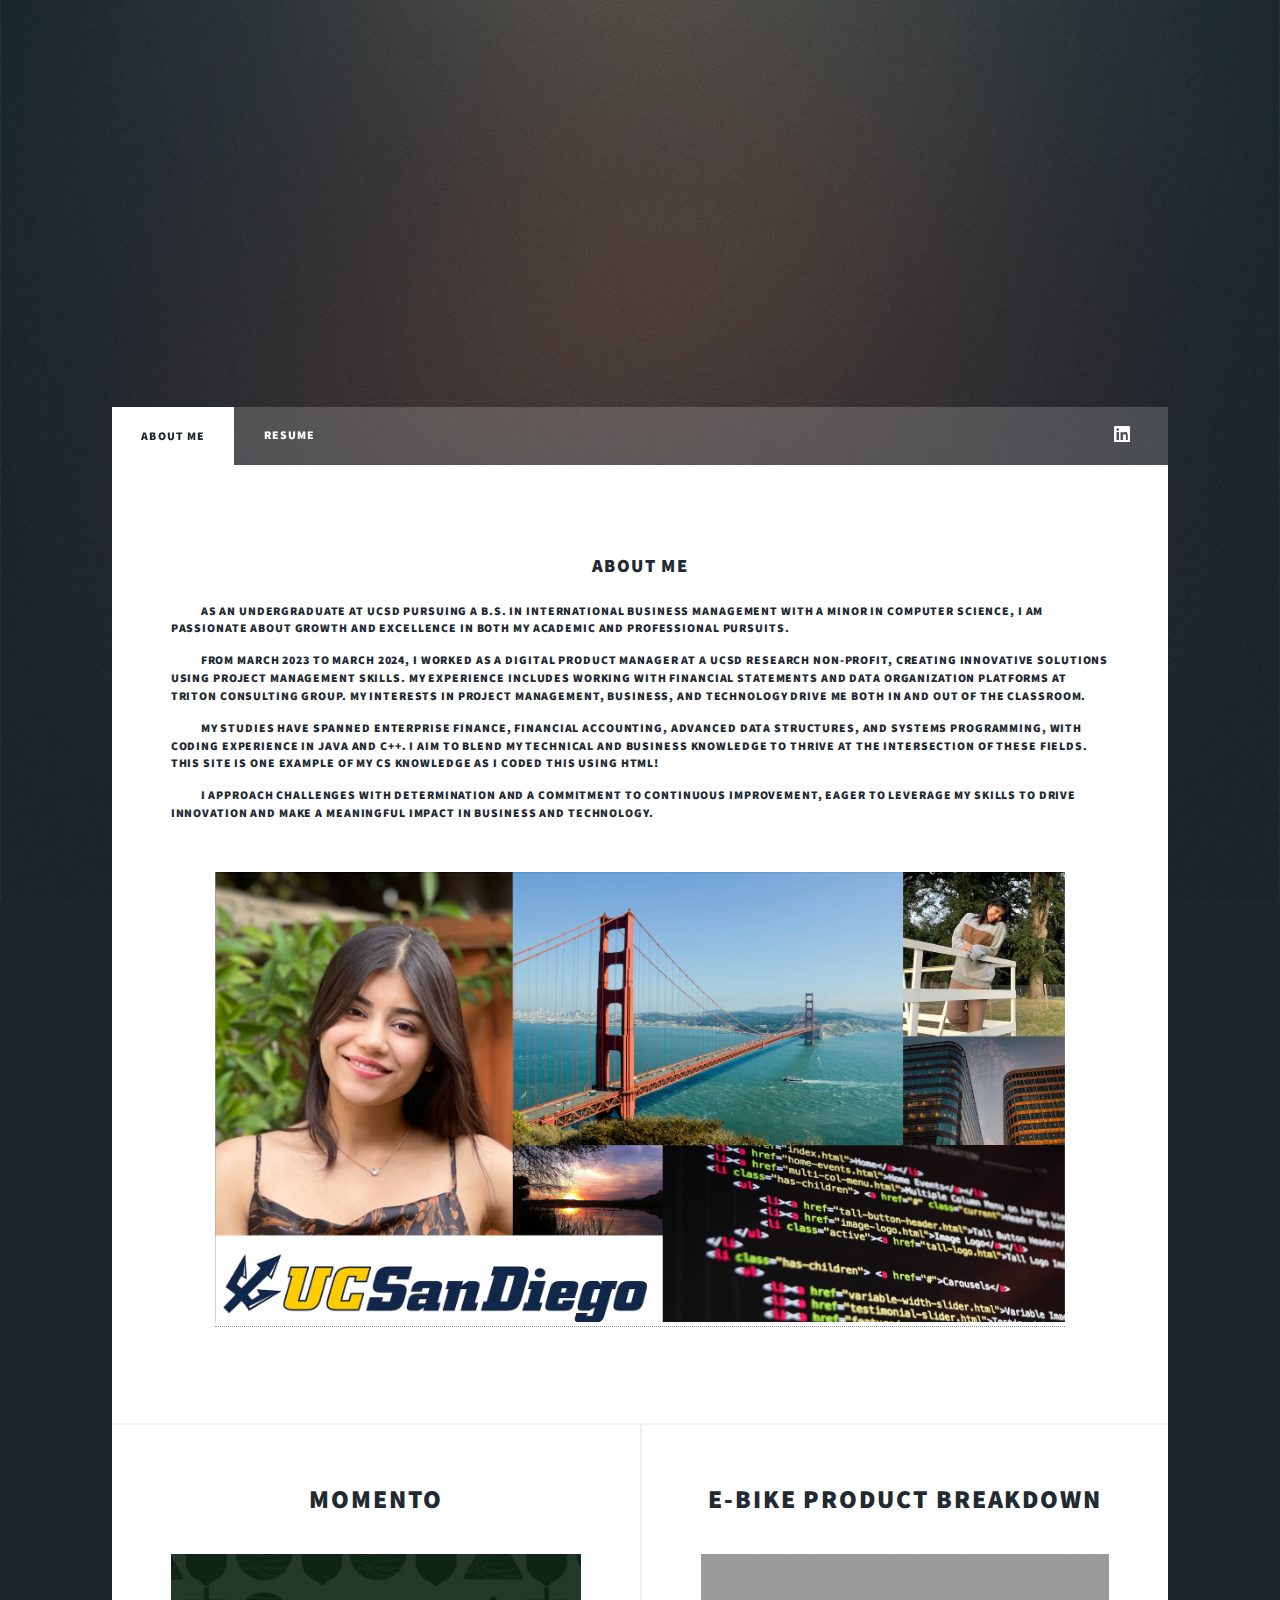
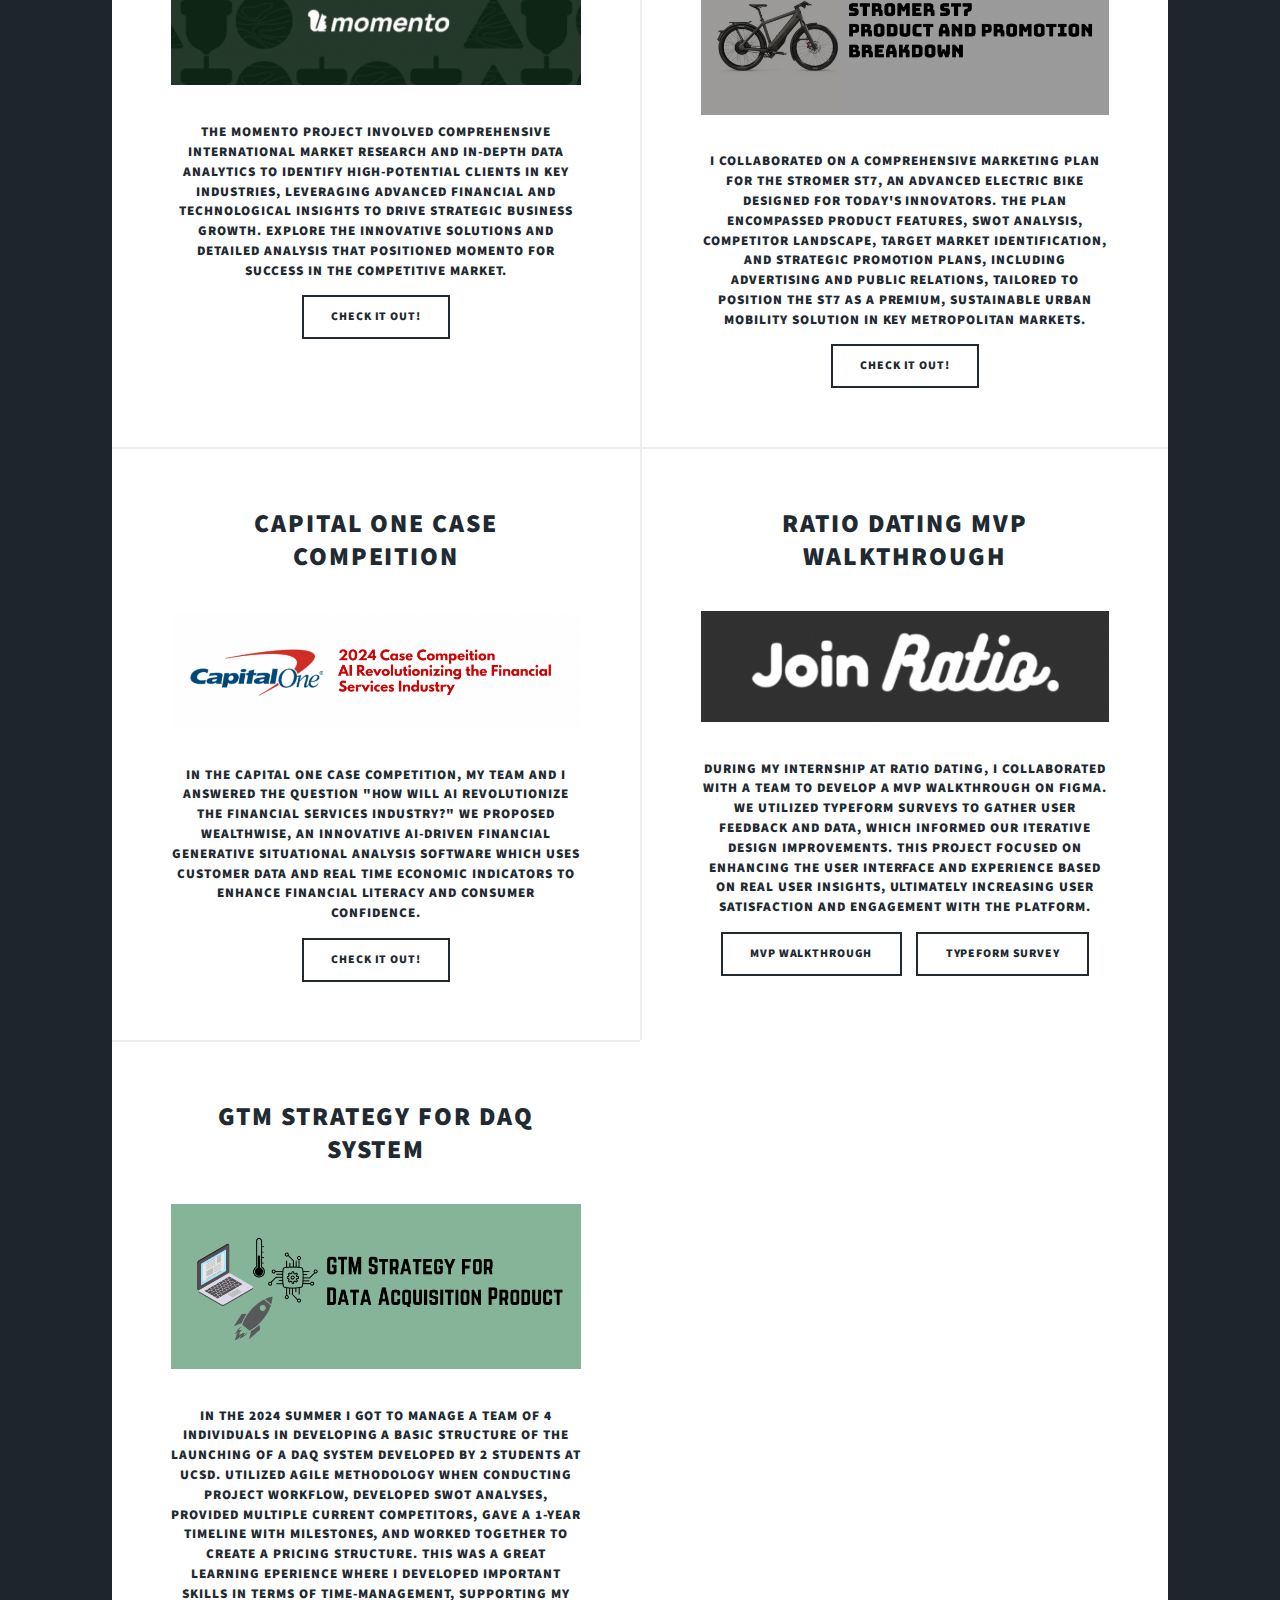
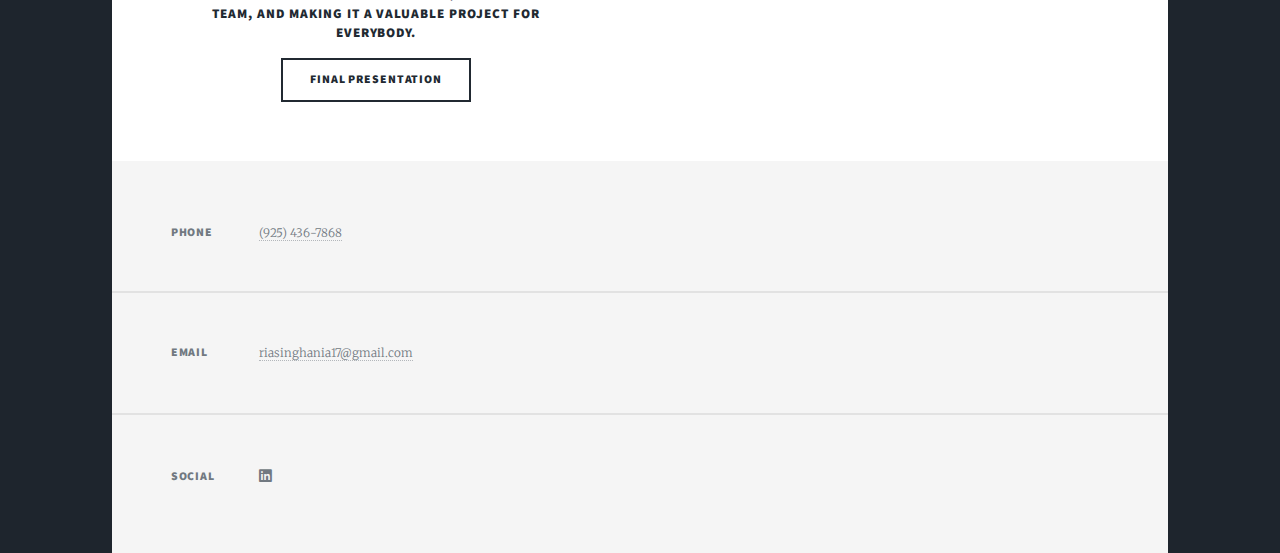
<file: index.html>
<!DOCTYPE HTML>
<html>
	<head>
		<title>Ria's Portfolio</title>
		<meta charset="utf-8" />
		<meta name="viewport" content="width=device-width, initial-scale=1, user-scalable=no" />
		<link rel="stylesheet" href="assets/css/main.css" />
		<noscript><link rel="stylesheet" href="assets/css/noscript.css" /></noscript>
	</head>
	<body class="is-preload">

		<!-- Wrapper -->
			<div id="wrapper" class="fade-in">

				<!-- Intro -->
					<div id="intro">
						<h1>Ria's Portfolio</h1>
						<p>A continuously updated collection of projects I have been working on. </p>
						<ul class="actions">
							<a href="#header" class="button icon solid solo fa-arrow-down scrolly">Continue</a>
						</ul>
					</div>

				<!-- Header -->
					<header id="header">
						<a href="index.html"</a>
					</header>

				<!-- Nav -->
					<nav id="nav">
						<ul class="links">
							<li class="active"><a href="index.html">About Me</a></li>
							<li><a href="resume.html">Resume</a></li>
						</ul>
						<ul class="icons">
							<li><a href="https://www.linkedin.com/in/ria-singhania-a8aa00225/" class="icon brands fa-linkedin"><span class="label">LinkedIn</span></a></li>
						</ul>
					</nav>

				<!-- Main -->
					<div id="main">

						<!-- Featured Post -->
							<article class="post featured">
								<header class="major">
									<h3><a href="#">About Me</a></h3>
									<h6 class="indent-paragraphs align-left" >
										As an undergraduate at UCSD pursuing a B.S. in International Business Management with a minor 
										in Computer Science, I am passionate about growth and excellence in both my academic and professional pursuits.<br /></h6>
										
									<h6 class="indent-paragraphs align-left" >	
										From March 2023 to March 2024, I worked as a Digital Product Manager at a UCSD research non-profit, 
										creating innovative solutions using project management skills. My experience includes working with financial statements 
										and data organization platforms at Triton Consulting Group. My interests in project management, business, and technology 
										drive me both in and out of the classroom.<br /></h6>
										
									<h6 class="indent-paragraphs align-left" >	
										My studies have spanned enterprise finance, financial accounting, advanced data structures, and systems programming, 
										with coding experience in Java and C++. I aim to blend my technical and business knowledge to thrive at the intersection 
										of these fields. This site is one example of my CS knowledge as I coded this using HTML!<br /></h6>
										
									<h6 class="indent-paragraphs align-left" >	
										I approach challenges with determination and a commitment to continuous improvement, eager to leverage my skills to 
										drive innovation and make a meaningful impact in business and technology. <br /></h6>
								</header>
								<a href="#"><br /><img src="images/pic01.png" width="850" height="450"/></a>
								<ul class="actions special"></ul>
							</article>

					<!-- Posts -->
				<section class="posts">
					<article>
						<header>
							<h2><a href="#">Momento</a></h2>
						</header>
						<a href="#" class="image fit"><img src="images/pic02.png" alt="" /></a>
						<h5>The Momento project involved comprehensive international market research and in-depth data analytics to identify high-potential clients in
							key industries, leveraging advanced financial and technological insights to drive strategic business growth. 
							Explore the innovative solutions and detailed analysis that positioned Momento for success in the competitive market.<br /></h5>
						<ul class="actions special">
							<li><a href="https://drive.google.com/file/d/1dcxSsFYAOVlkQsdHMra8zmrfV3mkaBQH/view?usp=sharing" class="button">Check it out!</a></li>
						</ul>
					</article>

					<article>
						<header>
							<h2><a href="#">E-Bike Product Breakdown</a></h2>
						</header>
						<a href="#" class="image fit"><img src="images/pic03.png" alt="" /></a>
						<h5>I collaborated on a comprehensive marketing plan for the Stromer ST7, an advanced electric bike designed for today's innovators.
							The plan encompassed product features, SWOT analysis, competitor landscape, target market identification, and strategic promotion plans, including 
							advertising and public relations, tailored to position the ST7 as a premium, sustainable urban mobility solution in key metropolitan markets.
							<br /></h5>
						<ul class="actions special">
							<li><a href="https://drive.google.com/file/d/1X2hY4qjegFAAKKyv_b5InknQ5pJXERXJ/view?usp=drive_link" class="button">Check it out!</a></li>
						</ul>
					</article>

					<article>
						<header>
							<h2><a href="#">Capital One Case Compeition</a></h2>
						</header>
						<a href="#" class="image fit"><img src="images/pic04.png" alt="" /></a>
						<h5>In the Capital One Case Competition, my team and I answered the question "How will AI Revolutionize the Financial Services Industry?"
							We proposed WealthWise, an innovative AI-driven financial generative situational analysis software which uses customer data and real time economic indicators
							to enhance financial literacy and consumer confidence. 
							<br /></h5>
						<ul class="actions special">
							<li><a href="https://drive.google.com/file/d/1Zna-V7a_O3Jxj0lqoeMD0tOh-vO4Nj1i/view?usp=sharing" class="button">Check it out!</a></li>
						</ul>
					</article>

					<article>
						<header>
							<h2><a href="#">Ratio Dating MVP Walkthrough</a></h2>
						</header>
						<a href="#" class="image fit"><img src="images/pic05.png" alt="" /></a>
						<h5> During my internship at Ratio Dating, I collaborated with a team to develop a MVP walkthrough on Figma. 
							We utilized Typeform surveys to gather user feedback and data, which informed our iterative design improvements. 
							This project focused on enhancing the user interface and experience based on real user insights, ultimately increasing user 
							satisfaction and engagement with the platform. 
							<br /></h5>
						<ul class="actions special">
							<li><a href="https://www.figma.com/proto/advTxsrt8YgFEDEvXjMtqn/Ration-Dating-UI?type=design&scaling=scale-down&page-id=0%3A1&node-id=153-938&starting-point-node-id=153%3A938&show-proto-sidebar=1" class="button">MVP Walkthrough</a></li>
							<li><a href="https://drive.google.com/file/d/1rzCFxMfwkkX8C5pc0bZs_ujsLTlfDCVi/view?usp=sharing" class="button">Typeform Survey</a></li>
						</ul>
					</article>

					<article>
						<header>
							<h2><a href="#">GTM Strategy for DAQ System</a></h2>
						</header>
						<a href="#" class="image fit"><img src="images/pic06.png" alt="" /></a>
						<h5> In the 2024 Summer I got to manage a team of 4 individuals in developing a basic structure of the launching of a DAQ System developed by 2 students at UCSD. 
								Utilized Agile Methodology when conducting project workflow, developed SWOT analyses, provided multiple current competitors, gave a 1-year timeline with milestones,
								and worked together to create a pricing structure. This was a great learning eperience where I developed important skills in terms of time-management, supporting my team, and 
								making it a valuable project for everybody.
							<br /></h5>
						<ul class="actions special">
							<li><a href="https://drive.google.com/file/d/1TCkUhkarVSe_-NCVoYiuohq0owpJvhOG/view?usp=drive_link" class="button">Final Presentation</a></li>
						</ul>
					</article>

				</section>	

						<!-- Footer -->

					</div>

				<!-- Footer -->
					<div id="footer">
						<section class="split contact">
							<section>
								<h3>Phone</h3>
								<p><a href="#">(925) 436-7868<br /></a></p>
							</section>
							<section>
								<h3>Email</h3>
								<p><a href="#">riasinghania17@gmail.com <br /></a></p>
							</section>
							<section>
								<h3>Social</h3>
								<ul class="icons alt">
								<a href="https://www.linkedin.com/in/ria-singhania-a8aa00225/" class="icon brands fa-linkedin"><span class="label">LinkedIn</span></a>
								</ul>
							</section>
						</section>
					</div>
			</div>

		<!-- Scripts -->
			<script src="assets/js/jquery.min.js"></script>
			<script src="assets/js/jquery.scrollex.min.js"></script>
			<script src="assets/js/jquery.scrolly.min.js"></script>
			<script src="assets/js/browser.min.js"></script>
			<script src="assets/js/breakpoints.min.js"></script>
			<script src="assets/js/util.js"></script>
			<script src="assets/js/main.js"></script>

	</body>
</html>
</file>
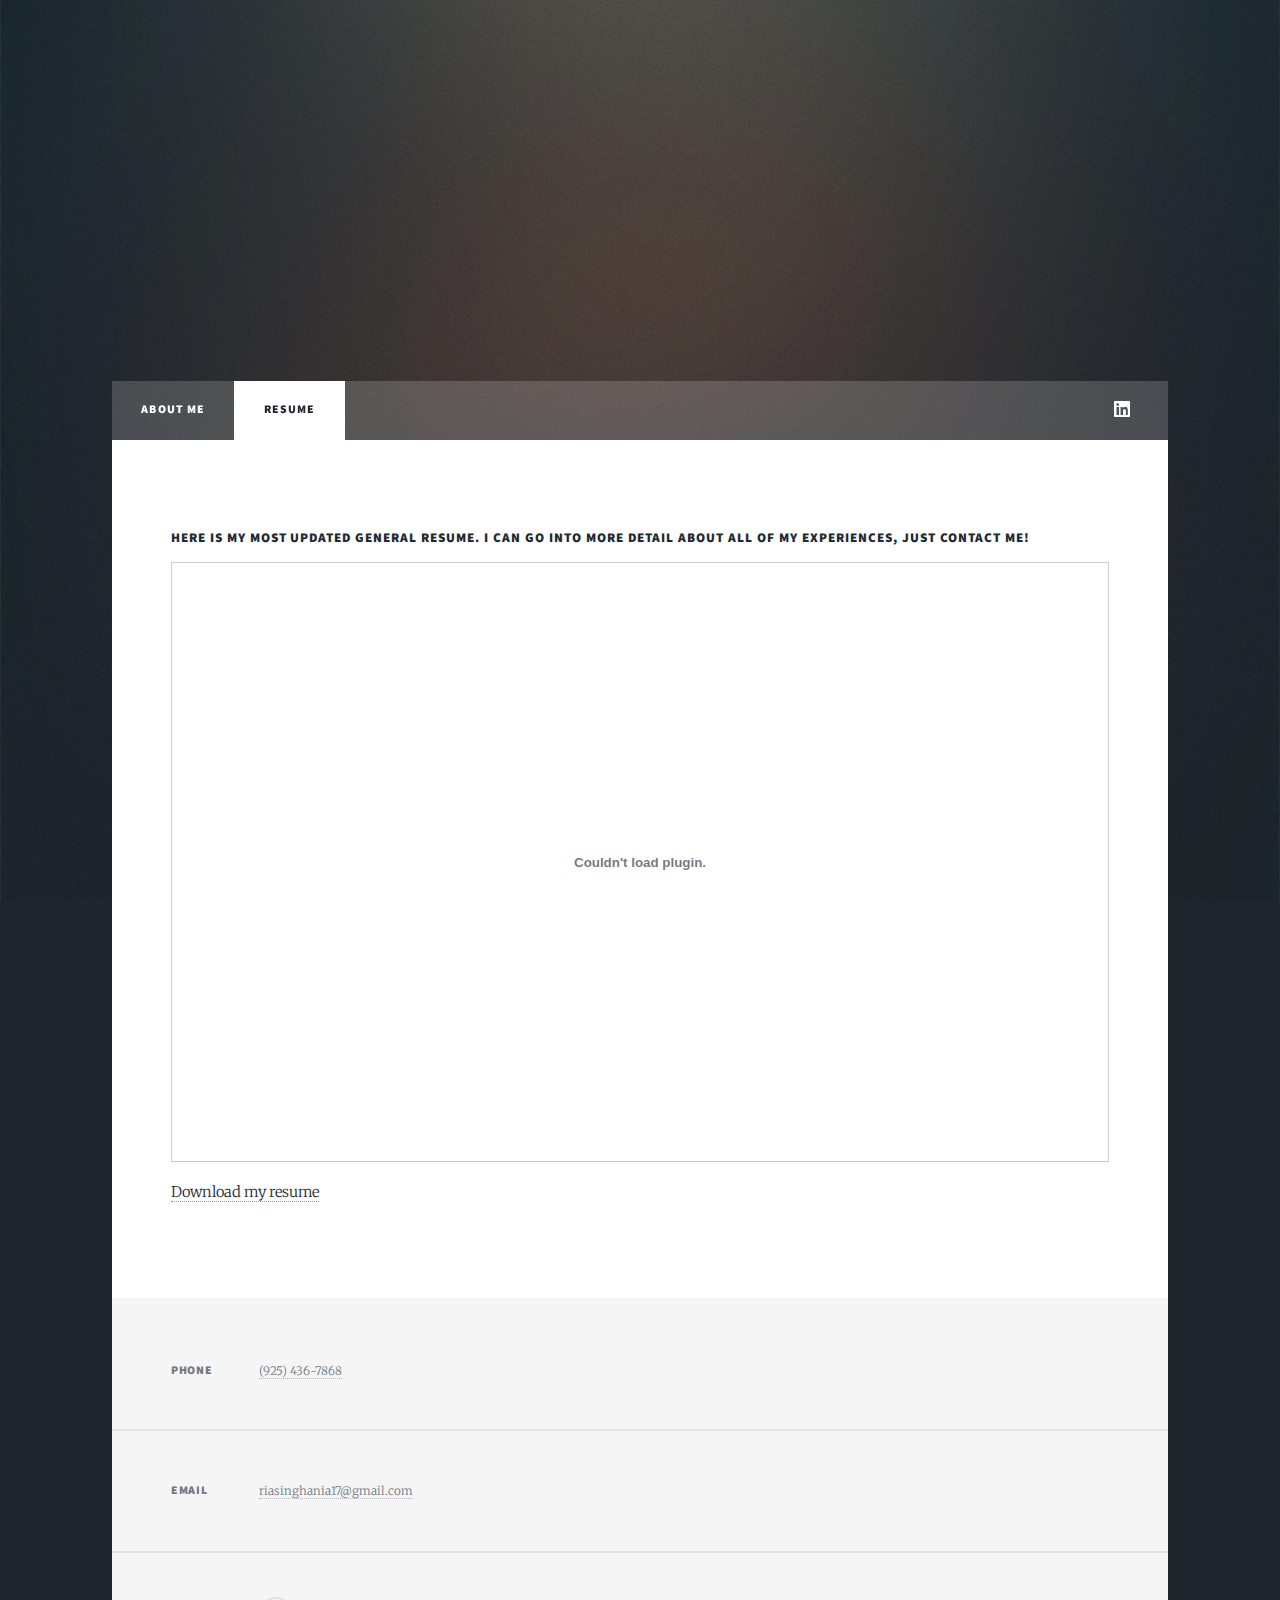
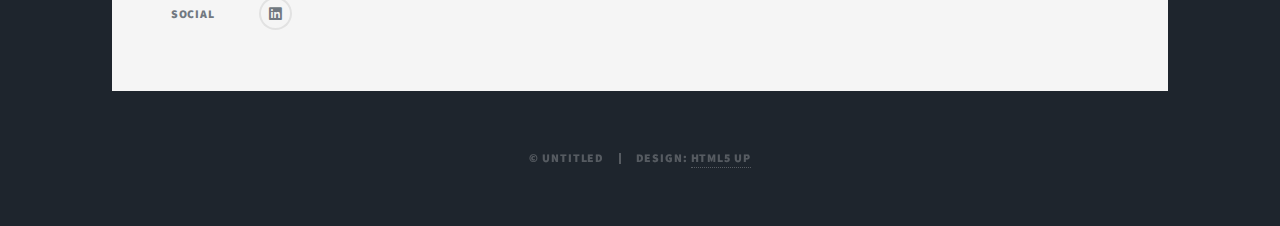
<file: resume.html>
<!DOCTYPE HTML>
<!--
	Massively by HTML5 UP
	html5up.net | @ajlkn
	Free for personal and commercial use under the CCA 3.0 license (html5up.net/license)
-->
<html>
	<head>
		<title>Resume</title>
		<meta charset="utf-8" />
		<meta name="viewport" content="width=device-width, initial-scale=1, user-scalable=no" />
		<link rel="stylesheet" href="assets/css/main.css" />
		<noscript><link rel="stylesheet" href="assets/css/noscript.css" /></noscript>
	</head>
	<body class="is-preload">

		<!-- Wrapper -->
			<div id="wrapper">

				<!-- Header -->
					<header id="header">
					</header>

				<!-- Nav -->
					<nav id="nav">
						<ul class="links">
							<li><a href="index.html">About Me</a></li>
							<li class="active"><a href="resume.html">Resume</a></li>
						</ul>
						<ul class="icons">
							<li><a href="https://www.linkedin.com/in/ria-singhania-a8aa00225/" class="icon brands fa-linkedin"><span class="label">LinkedIn</span></a></li>
						</ul>
					</nav>

				<!-- Main -->
				<head>
					<meta charset="UTF-8">
					<meta name="viewport" content="width=device-width, initial-scale=1.0">
					<title>View and Download Resume</title>
					<style>
						.pdf-viewer {
							width: 100%;
							height: 600px; /* Adjust the height as needed */
							border: 1px solid #ccc;
						}
					</style>
				</head>
				<body>
					<div id="main">
						<!-- Post -->
						<section class="post">
							<header class="major">
								<h5>Here is my most updated General Resume. I can go into more detail about all of my experiences, just contact me!</h5>
							</header>
							<div class="pdf-container">
								<!-- Using <embed> -->
								<embed src="images/Resume.pdf" type="application/pdf" class="pdf-viewer" />
				
								<!-- Download link -->
								<p><a href="images/Resume.pdf" download>Download my resume</a></p>
							</div>
						</section>
					</div>
				</body>
				<!-- Footer -->
				<div id="footer">
					<section class="split contact">
						<section>
							<h3>Phone</h3>
							<p><a href="#">(925) 436-7868<br /></a></p>
						</section>
						<section>
							<h3>Email</h3>
							<p><a href="#">riasinghania17@gmail.com <br /></a></p>
						</section>
						<section>
							<h3>Social</h3>
							<ul class="icons alt">
								<li><a href="https://www.linkedin.com/in/ria-singhania-a8aa00225/" class="icon brands fa-linkedin"><span class="label">LinkedIn</span></a></li>
							</ul>
						</section>
					</section>
				</div>

				<!-- Copyright -->
					<div id="copyright">
						<ul><li>&copy; Untitled</li><li>Design: <a href="https://html5up.net">HTML5 UP</a></li></ul>
					</div>

			</div>

		<!-- Scripts -->
			<script src="assets/js/jquery.min.js"></script>
			<script src="assets/js/jquery.scrollex.min.js"></script>
			<script src="assets/js/jquery.scrolly.min.js"></script>
			<script src="assets/js/browser.min.js"></script>
			<script src="assets/js/breakpoints.min.js"></script>
			<script src="assets/js/util.js"></script>
			<script src="assets/js/main.js"></script>

	</body>
</html>
</file>
<file: assets/css/main.css>
@import url(fontawesome-all.min.css);
@import url("https://fonts.googleapis.com/css?family=Merriweather:300,700,300italic,700italic|Source+Sans+Pro:900");

/*
	Massively by HTML5 UP
	html5up.net | @ajlkn
	Free for personal and commercial use under the CCA 3.0 license (html5up.net/license)
*/

html, body, div, span, applet, object,
iframe, h1, h2, h3, h4, h5, h6, p, blockquote,
pre, a, abbr, acronym, address, big, cite,
code, del, dfn, em, img, ins, kbd, q, s, samp,
small, strike, strong, sub, sup, tt, var, b,
u, i, center, dl, dt, dd, ol, ul, li, fieldset,
form, label, legend, table, caption, tbody,
tfoot, thead, tr, th, td, article, aside,
canvas, details, embed, figure, figcaption,
footer, header, hgroup, menu, nav, output, ruby,
section, summary, time, mark, audio, video {
	margin: 0;
	padding: 0;
	border: 0;
	font-size: 100%;
	font: inherit;
	vertical-align: baseline;}

article, aside, details, figcaption, figure,
footer, header, hgroup, menu, nav, section {
	display: block;}

body {
	line-height: 1;
}

ol, ul {
	list-style: none;
}

blockquote, q {
	quotes: none;
}

	blockquote:before, blockquote:after, q:before, q:after {
		content: '';
		content: none;
	}

table {
	border-collapse: collapse;
	border-spacing: 0;
}

body {
	-webkit-text-size-adjust: none;
}

mark {
	background-color: transparent;
	color: inherit;
}

input::-moz-focus-inner {
	border: 0;
	padding: 0;
}

input, select, textarea {
	-moz-appearance: none;
	-webkit-appearance: none;
	-ms-appearance: none;
	appearance: none;
}

/* Basic */

	@-ms-viewport {
		width: device-width;
	}

	body {
		-ms-overflow-style: scrollbar;
	}

	@media screen and (max-width: 480px) {

		html, body {
			min-width: 320px;
		}

	}

	html {
		box-sizing: border-box;
	}

	*, *:before, *:after {
		box-sizing: inherit;
	}

	body {
		background-color: #1e252d;
	}

		body.is-preload *, body.is-preload *:before, body.is-preload *:after {
			-moz-animation: none !important;
			-webkit-animation: none !important;
			-ms-animation: none !important;
			animation: none !important;
			-moz-transition: none !important;
			-webkit-transition: none !important;
			-ms-transition: none !important;
			transition: none !important;
		}

/* Type */

	html {
		font-size: 16pt;
	}

		@media screen and (max-width: 1680px) {

			html {
				font-size: 12pt;
			}

		}

		@media screen and (max-width: 1280px) {

			html {
				font-size: 11pt;
			}

		}

		@media screen and (max-width: 360px) {

			html {
				font-size: 10pt;
			}

		}

	body {
		color: #212931;
	}

	body, input, select, textarea {
		font-family: "Merriweather", Georgia, serif;
		font-weight: 300;
		font-size: 1rem;
		line-height: 2.375;
	}

	a {
		-moz-transition: color 0.2s ease-in-out, background-color 0.2s ease-in-out, border-color 0.2s ease-in-out, box-shadow 0.2s ease-in-out;
		-webkit-transition: color 0.2s ease-in-out, background-color 0.2s ease-in-out, border-color 0.2s ease-in-out, box-shadow 0.2s ease-in-out;
		-ms-transition: color 0.2s ease-in-out, background-color 0.2s ease-in-out, border-color 0.2s ease-in-out, box-shadow 0.2s ease-in-out;
		transition: color 0.2s ease-in-out, background-color 0.2s ease-in-out, border-color 0.2s ease-in-out, box-shadow 0.2s ease-in-out;
		border-bottom: dotted 1px;
		text-decoration: none;
	}

		a:hover {
			border-bottom-color: transparent;
		}

	strong, b {
		font-weight: 600;
	}

	em, i {
		font-style: italic;
	}

	p {
		text-align: justify;
		margin: 0 0 2rem 0;
	}

	h1, h2, h3, h4, h5, h6 {
		font-family: "Source Sans Pro", Helvetica, sans-serif;
		font-weight: 900;
		line-height: 1.5;
		letter-spacing: 0.075em;
		text-transform: uppercase;
		margin: 0 0 1rem 0;
	}

		h1 a, h2 a, h3 a, h4 a, h5 a, h6 a {
			border-bottom: 0;
			color: inherit;
			text-decoration: none;
		}

	h1 {
		font-size: 4rem;
		line-height: 1.1;
		margin: 0 0 2rem 0;
	}

	h2 {
		font-size: 1.75rem;
		line-height: 1.3;
		margin: 0 0 1.5rem 0;
	}

	h3 {
		font-size: 1.25rem;
		margin: 0 0 1.5rem 0;
	}

	h4 {
		font-size: 1rem;
	}

	h5 {
		font-size: 0.9rem;
	}

	h6 {
		font-size: 0.8rem;
	}

	sub {
		font-size: 0.8rem;
		position: relative;
		top: 0.5rem;
	}

	sup {
		font-size: 0.8rem;
		position: relative;
		top: -0.5rem;
	}

	blockquote {
		border-left: solid 4px;
		font-style: italic;
		margin: 0 0 2rem 0;
		padding: 0.5rem 0 0.5rem 2rem;
	}

	code {
		border: solid 2px;
		font-family: "Courier New", monospace;
		font-size: 0.9rem;
		margin: 0 0.25rem;
		padding: 0.25rem 0.65rem;
	}

	pre {
		-webkit-overflow-scrolling: touch;
		font-family: "Courier New", monospace;
		font-size: 0.9rem;
		margin: 0 0 2rem 0;
	}

		pre code {
			display: block;
			line-height: 1.75;
			padding: 1rem 1.5rem;
			overflow-x: auto;
		}

	hr {
		border: 0;
		border-bottom: solid 2px;
		margin: 3rem 0;
	}

		hr.major {
			margin: 5rem 0;
		}

	.indent-paragraphs {
		text-indent: 30px; /* Adjust the value to set the desired indentation */
	}

	.align-left {
		text-align: left;
	}

	.align-center {
		text-align: center;
	}

	.align-right {
		text-align: right;
	}

	input, select, textarea {
		color: #212931;
	}

	a {
		color: #212931;
		border-bottom-color: rgba(33, 41, 49, 0.5);
	}

		a:hover {
			border-bottom-color: transparent;
			color: #18bfef !important;
		}

	strong, b {
		color: #212931;
	}

	h1, h2, h3, h4, h5, h6 {
		color: #212931;
	}

	blockquote {
		border-left-color: #eeeeee;
	}

	code {
		background: rgba(220, 220, 220, 0.25);
		border-color: #eeeeee;
	}

	hr {
		border-bottom-color: #eeeeee;
	}

/* Row */

	.row {
		display: flex;
		flex-wrap: wrap;
		box-sizing: border-box;
		align-items: stretch;
	}

		.row > * {
			box-sizing: border-box;
		}

		.row.gtr-uniform > * > :last-child {
			margin-bottom: 0;
		}

		.row.aln-left {
			justify-content: flex-start;
		}

		.row.aln-center {
			justify-content: center;
		}

		.row.aln-right {
			justify-content: flex-end;
		}

		.row.aln-top {
			align-items: flex-start;
		}

		.row.aln-middle {
			align-items: center;
		}

		.row.aln-bottom {
			align-items: flex-end;
		}

		.row > .imp {
			order: -1;
		}

		.row > .col-1 {
			width: 8.33333%;
		}

		.row > .off-1 {
			margin-left: 8.33333%;
		}

		.row > .col-2 {
			width: 16.66667%;
		}

		.row > .off-2 {
			margin-left: 16.66667%;
		}

		.row > .col-3 {
			width: 25%;
		}

		.row > .off-3 {
			margin-left: 25%;
		}

		.row > .col-4 {
			width: 33.33333%;
		}

		.row > .off-4 {
			margin-left: 33.33333%;
		}

		.row > .col-5 {
			width: 41.66667%;
		}

		.row > .off-5 {
			margin-left: 41.66667%;
		}

		.row > .col-6 {
			width: 50%;
		}

		.row > .off-6 {
			margin-left: 50%;
		}

		.row > .col-7 {
			width: 58.33333%;
		}

		.row > .off-7 {
			margin-left: 58.33333%;
		}

		.row > .col-8 {
			width: 66.66667%;
		}

		.row > .off-8 {
			margin-left: 66.66667%;
		}

		.row > .col-9 {
			width: 75%;
		}

		.row > .off-9 {
			margin-left: 75%;
		}

		.row > .col-10 {
			width: 83.33333%;
		}

		.row > .off-10 {
			margin-left: 83.33333%;
		}

		.row > .col-11 {
			width: 91.66667%;
		}

		.row > .off-11 {
			margin-left: 91.66667%;
		}

		.row > .col-12 {
			width: 100%;
		}

		.row > .off-12 {
			margin-left: 100%;
		}

		.row.gtr-0 {
			margin-top: 0;
			margin-left: 0rem;
		}

			.row.gtr-0 > * {
				padding: 0 0 0 0rem;
			}

			.row.gtr-0.gtr-uniform {
				margin-top: 0rem;
			}

				.row.gtr-0.gtr-uniform > * {
					padding-top: 0rem;
				}

		.row.gtr-25 {
			margin-top: 0;
			margin-left: -0.375rem;
		}

			.row.gtr-25 > * {
				padding: 0 0 0 0.375rem;
			}

			.row.gtr-25.gtr-uniform {
				margin-top: -0.375rem;
			}

				.row.gtr-25.gtr-uniform > * {
					padding-top: 0.375rem;
				}

		.row.gtr-50 {
			margin-top: 0;
			margin-left: -0.75rem;
		}

			.row.gtr-50 > * {
				padding: 0 0 0 0.75rem;
			}

			.row.gtr-50.gtr-uniform {
				margin-top: -0.75rem;
			}

				.row.gtr-50.gtr-uniform > * {
					padding-top: 0.75rem;
				}

		.row {
			margin-top: 0;
			margin-left: -1.5rem;
		}

			.row > * {
				padding: 0 0 0 1.5rem;
			}

			.row.gtr-uniform {
				margin-top: -1.5rem;
			}

				.row.gtr-uniform > * {
					padding-top: 1.5rem;
				}

		.row.gtr-150 {
			margin-top: 0;
			margin-left: -2.25rem;
		}

			.row.gtr-150 > * {
				padding: 0 0 0 2.25rem;
			}

			.row.gtr-150.gtr-uniform {
				margin-top: -2.25rem;
			}

				.row.gtr-150.gtr-uniform > * {
					padding-top: 2.25rem;
				}

		.row.gtr-200 {
			margin-top: 0;
			margin-left: -3rem;
		}

			.row.gtr-200 > * {
				padding: 0 0 0 3rem;
			}

			.row.gtr-200.gtr-uniform {
				margin-top: -3rem;
			}

				.row.gtr-200.gtr-uniform > * {
					padding-top: 3rem;
				}

		@media screen and (max-width: 1680px) {

			.row {
				display: flex;
				flex-wrap: wrap;
				box-sizing: border-box;
				align-items: stretch;
			}

				.row > * {
					box-sizing: border-box;
				}

				.row.gtr-uniform > * > :last-child {
					margin-bottom: 0;
				}

				.row.aln-left {
					justify-content: flex-start;
				}

				.row.aln-center {
					justify-content: center;
				}

				.row.aln-right {
					justify-content: flex-end;
				}

				.row.aln-top {
					align-items: flex-start;
				}

				.row.aln-middle {
					align-items: center;
				}

				.row.aln-bottom {
					align-items: flex-end;
				}

				.row > .imp-xlarge {
					order: -1;
				}

				.row > .col-1-xlarge {
					width: 8.33333%;
				}

				.row > .off-1-xlarge {
					margin-left: 8.33333%;
				}

				.row > .col-2-xlarge {
					width: 16.66667%;
				}

				.row > .off-2-xlarge {
					margin-left: 16.66667%;
				}

				.row > .col-3-xlarge {
					width: 25%;
				}

				.row > .off-3-xlarge {
					margin-left: 25%;
				}

				.row > .col-4-xlarge {
					width: 33.33333%;
				}

				.row > .off-4-xlarge {
					margin-left: 33.33333%;
				}

				.row > .col-5-xlarge {
					width: 41.66667%;
				}

				.row > .off-5-xlarge {
					margin-left: 41.66667%;
				}

				.row > .col-6-xlarge {
					width: 50%;
				}

				.row > .off-6-xlarge {
					margin-left: 50%;
				}

				.row > .col-7-xlarge {
					width: 58.33333%;
				}

				.row > .off-7-xlarge {
					margin-left: 58.33333%;
				}

				.row > .col-8-xlarge {
					width: 66.66667%;
				}

				.row > .off-8-xlarge {
					margin-left: 66.66667%;
				}

				.row > .col-9-xlarge {
					width: 75%;
				}

				.row > .off-9-xlarge {
					margin-left: 75%;
				}

				.row > .col-10-xlarge {
					width: 83.33333%;
				}

				.row > .off-10-xlarge {
					margin-left: 83.33333%;
				}

				.row > .col-11-xlarge {
					width: 91.66667%;
				}

				.row > .off-11-xlarge {
					margin-left: 91.66667%;
				}

				.row > .col-12-xlarge {
					width: 100%;
				}

				.row > .off-12-xlarge {
					margin-left: 100%;
				}

				.row.gtr-0 {
					margin-top: 0;
					margin-left: 0rem;
				}

					.row.gtr-0 > * {
						padding: 0 0 0 0rem;
					}

					.row.gtr-0.gtr-uniform {
						margin-top: 0rem;
					}

						.row.gtr-0.gtr-uniform > * {
							padding-top: 0rem;
						}

				.row.gtr-25 {
					margin-top: 0;
					margin-left: -0.375rem;
				}

					.row.gtr-25 > * {
						padding: 0 0 0 0.375rem;
					}

					.row.gtr-25.gtr-uniform {
						margin-top: -0.375rem;
					}

						.row.gtr-25.gtr-uniform > * {
							padding-top: 0.375rem;
						}

				.row.gtr-50 {
					margin-top: 0;
					margin-left: -0.75rem;
				}

					.row.gtr-50 > * {
						padding: 0 0 0 0.75rem;
					}

					.row.gtr-50.gtr-uniform {
						margin-top: -0.75rem;
					}

						.row.gtr-50.gtr-uniform > * {
							padding-top: 0.75rem;
						}

				.row {
					margin-top: 0;
					margin-left: -1.5rem;
				}

					.row > * {
						padding: 0 0 0 1.5rem;
					}

					.row.gtr-uniform {
						margin-top: -1.5rem;
					}

						.row.gtr-uniform > * {
							padding-top: 1.5rem;
						}

				.row.gtr-150 {
					margin-top: 0;
					margin-left: -2.25rem;
				}

					.row.gtr-150 > * {
						padding: 0 0 0 2.25rem;
					}

					.row.gtr-150.gtr-uniform {
						margin-top: -2.25rem;
					}

						.row.gtr-150.gtr-uniform > * {
							padding-top: 2.25rem;
						}

				.row.gtr-200 {
					margin-top: 0;
					margin-left: -3rem;
				}

					.row.gtr-200 > * {
						padding: 0 0 0 3rem;
					}

					.row.gtr-200.gtr-uniform {
						margin-top: -3rem;
					}

						.row.gtr-200.gtr-uniform > * {
							padding-top: 3rem;
						}

		}

		@media screen and (max-width: 1280px) {

			.row {
				display: flex;
				flex-wrap: wrap;
				box-sizing: border-box;
				align-items: stretch;
			}

				.row > * {
					box-sizing: border-box;
				}

				.row.gtr-uniform > * > :last-child {
					margin-bottom: 0;
				}

				.row.aln-left {
					justify-content: flex-start;
				}

				.row.aln-center {
					justify-content: center;
				}

				.row.aln-right {
					justify-content: flex-end;
				}

				.row.aln-top {
					align-items: flex-start;
				}

				.row.aln-middle {
					align-items: center;
				}

				.row.aln-bottom {
					align-items: flex-end;
				}

				.row > .imp-large {
					order: -1;
				}

				.row > .col-1-large {
					width: 8.33333%;
				}

				.row > .off-1-large {
					margin-left: 8.33333%;
				}

				.row > .col-2-large {
					width: 16.66667%;
				}

				.row > .off-2-large {
					margin-left: 16.66667%;
				}

				.row > .col-3-large {
					width: 25%;
				}

				.row > .off-3-large {
					margin-left: 25%;
				}

				.row > .col-4-large {
					width: 33.33333%;
				}

				.row > .off-4-large {
					margin-left: 33.33333%;
				}

				.row > .col-5-large {
					width: 41.66667%;
				}

				.row > .off-5-large {
					margin-left: 41.66667%;
				}

				.row > .col-6-large {
					width: 50%;
				}

				.row > .off-6-large {
					margin-left: 50%;
				}

				.row > .col-7-large {
					width: 58.33333%;
				}

				.row > .off-7-large {
					margin-left: 58.33333%;
				}

				.row > .col-8-large {
					width: 66.66667%;
				}

				.row > .off-8-large {
					margin-left: 66.66667%;
				}

				.row > .col-9-large {
					width: 75%;
				}

				.row > .off-9-large {
					margin-left: 75%;
				}

				.row > .col-10-large {
					width: 83.33333%;
				}

				.row > .off-10-large {
					margin-left: 83.33333%;
				}

				.row > .col-11-large {
					width: 91.66667%;
				}

				.row > .off-11-large {
					margin-left: 91.66667%;
				}

				.row > .col-12-large {
					width: 100%;
				}

				.row > .off-12-large {
					margin-left: 100%;
				}

				.row.gtr-0 {
					margin-top: 0;
					margin-left: 0rem;
				}

					.row.gtr-0 > * {
						padding: 0 0 0 0rem;
					}

					.row.gtr-0.gtr-uniform {
						margin-top: 0rem;
					}

						.row.gtr-0.gtr-uniform > * {
							padding-top: 0rem;
						}

				.row.gtr-25 {
					margin-top: 0;
					margin-left: -0.375rem;
				}

					.row.gtr-25 > * {
						padding: 0 0 0 0.375rem;
					}

					.row.gtr-25.gtr-uniform {
						margin-top: -0.375rem;
					}

						.row.gtr-25.gtr-uniform > * {
							padding-top: 0.375rem;
						}

				.row.gtr-50 {
					margin-top: 0;
					margin-left: -0.75rem;
				}

					.row.gtr-50 > * {
						padding: 0 0 0 0.75rem;
					}

					.row.gtr-50.gtr-uniform {
						margin-top: -0.75rem;
					}

						.row.gtr-50.gtr-uniform > * {
							padding-top: 0.75rem;
						}

				.row {
					margin-top: 0;
					margin-left: -1.5rem;
				}

					.row > * {
						padding: 0 0 0 1.5rem;
					}

					.row.gtr-uniform {
						margin-top: -1.5rem;
					}

						.row.gtr-uniform > * {
							padding-top: 1.5rem;
						}

				.row.gtr-150 {
					margin-top: 0;
					margin-left: -2.25rem;
				}

					.row.gtr-150 > * {
						padding: 0 0 0 2.25rem;
					}

					.row.gtr-150.gtr-uniform {
						margin-top: -2.25rem;
					}

						.row.gtr-150.gtr-uniform > * {
							padding-top: 2.25rem;
						}

				.row.gtr-200 {
					margin-top: 0;
					margin-left: -3rem;
				}

					.row.gtr-200 > * {
						padding: 0 0 0 3rem;
					}

					.row.gtr-200.gtr-uniform {
						margin-top: -3rem;
					}

						.row.gtr-200.gtr-uniform > * {
							padding-top: 3rem;
						}

		}

		@media screen and (max-width: 980px) {

			.row {
				display: flex;
				flex-wrap: wrap;
				box-sizing: border-box;
				align-items: stretch;
			}

				.row > * {
					box-sizing: border-box;
				}

				.row.gtr-uniform > * > :last-child {
					margin-bottom: 0;
				}

				.row.aln-left {
					justify-content: flex-start;
				}

				.row.aln-center {
					justify-content: center;
				}

				.row.aln-right {
					justify-content: flex-end;
				}

				.row.aln-top {
					align-items: flex-start;
				}

				.row.aln-middle {
					align-items: center;
				}

				.row.aln-bottom {
					align-items: flex-end;
				}

				.row > .imp-medium {
					order: -1;
				}

				.row > .col-1-medium {
					width: 8.33333%;
				}

				.row > .off-1-medium {
					margin-left: 8.33333%;
				}

				.row > .col-2-medium {
					width: 16.66667%;
				}

				.row > .off-2-medium {
					margin-left: 16.66667%;
				}

				.row > .col-3-medium {
					width: 25%;
				}

				.row > .off-3-medium {
					margin-left: 25%;
				}

				.row > .col-4-medium {
					width: 33.33333%;
				}

				.row > .off-4-medium {
					margin-left: 33.33333%;
				}

				.row > .col-5-medium {
					width: 41.66667%;
				}

				.row > .off-5-medium {
					margin-left: 41.66667%;
				}

				.row > .col-6-medium {
					width: 50%;
				}

				.row > .off-6-medium {
					margin-left: 50%;
				}

				.row > .col-7-medium {
					width: 58.33333%;
				}

				.row > .off-7-medium {
					margin-left: 58.33333%;
				}

				.row > .col-8-medium {
					width: 66.66667%;
				}

				.row > .off-8-medium {
					margin-left: 66.66667%;
				}

				.row > .col-9-medium {
					width: 75%;
				}

				.row > .off-9-medium {
					margin-left: 75%;
				}

				.row > .col-10-medium {
					width: 83.33333%;
				}

				.row > .off-10-medium {
					margin-left: 83.33333%;
				}

				.row > .col-11-medium {
					width: 91.66667%;
				}

				.row > .off-11-medium {
					margin-left: 91.66667%;
				}

				.row > .col-12-medium {
					width: 100%;
				}

				.row > .off-12-medium {
					margin-left: 100%;
				}

				.row.gtr-0 {
					margin-top: 0;
					margin-left: 0rem;
				}

					.row.gtr-0 > * {
						padding: 0 0 0 0rem;
					}

					.row.gtr-0.gtr-uniform {
						margin-top: 0rem;
					}

						.row.gtr-0.gtr-uniform > * {
							padding-top: 0rem;
						}

				.row.gtr-25 {
					margin-top: 0;
					margin-left: -0.375rem;
				}

					.row.gtr-25 > * {
						padding: 0 0 0 0.375rem;
					}

					.row.gtr-25.gtr-uniform {
						margin-top: -0.375rem;
					}

						.row.gtr-25.gtr-uniform > * {
							padding-top: 0.375rem;
						}

				.row.gtr-50 {
					margin-top: 0;
					margin-left: -0.75rem;
				}

					.row.gtr-50 > * {
						padding: 0 0 0 0.75rem;
					}

					.row.gtr-50.gtr-uniform {
						margin-top: -0.75rem;
					}

						.row.gtr-50.gtr-uniform > * {
							padding-top: 0.75rem;
						}

				.row {
					margin-top: 0;
					margin-left: -1.5rem;
				}

					.row > * {
						padding: 0 0 0 1.5rem;
					}

					.row.gtr-uniform {
						margin-top: -1.5rem;
					}

						.row.gtr-uniform > * {
							padding-top: 1.5rem;
						}

				.row.gtr-150 {
					margin-top: 0;
					margin-left: -2.25rem;
				}

					.row.gtr-150 > * {
						padding: 0 0 0 2.25rem;
					}

					.row.gtr-150.gtr-uniform {
						margin-top: -2.25rem;
					}

						.row.gtr-150.gtr-uniform > * {
							padding-top: 2.25rem;
						}

				.row.gtr-200 {
					margin-top: 0;
					margin-left: -3rem;
				}

					.row.gtr-200 > * {
						padding: 0 0 0 3rem;
					}

					.row.gtr-200.gtr-uniform {
						margin-top: -3rem;
					}

						.row.gtr-200.gtr-uniform > * {
							padding-top: 3rem;
						}

		}

		@media screen and (max-width: 736px) {

			.row {
				display: flex;
				flex-wrap: wrap;
				box-sizing: border-box;
				align-items: stretch;
			}

				.row > * {
					box-sizing: border-box;
				}

				.row.gtr-uniform > * > :last-child {
					margin-bottom: 0;
				}

				.row.aln-left {
					justify-content: flex-start;
				}

				.row.aln-center {
					justify-content: center;
				}

				.row.aln-right {
					justify-content: flex-end;
				}

				.row.aln-top {
					align-items: flex-start;
				}

				.row.aln-middle {
					align-items: center;
				}

				.row.aln-bottom {
					align-items: flex-end;
				}

				.row > .imp-small {
					order: -1;
				}

				.row > .col-1-small {
					width: 8.33333%;
				}

				.row > .off-1-small {
					margin-left: 8.33333%;
				}

				.row > .col-2-small {
					width: 16.66667%;
				}

				.row > .off-2-small {
					margin-left: 16.66667%;
				}

				.row > .col-3-small {
					width: 25%;
				}

				.row > .off-3-small {
					margin-left: 25%;
				}

				.row > .col-4-small {
					width: 33.33333%;
				}

				.row > .off-4-small {
					margin-left: 33.33333%;
				}

				.row > .col-5-small {
					width: 41.66667%;
				}

				.row > .off-5-small {
					margin-left: 41.66667%;
				}

				.row > .col-6-small {
					width: 50%;
				}

				.row > .off-6-small {
					margin-left: 50%;
				}

				.row > .col-7-small {
					width: 58.33333%;
				}

				.row > .off-7-small {
					margin-left: 58.33333%;
				}

				.row > .col-8-small {
					width: 66.66667%;
				}

				.row > .off-8-small {
					margin-left: 66.66667%;
				}

				.row > .col-9-small {
					width: 75%;
				}

				.row > .off-9-small {
					margin-left: 75%;
				}

				.row > .col-10-small {
					width: 83.33333%;
				}

				.row > .off-10-small {
					margin-left: 83.33333%;
				}

				.row > .col-11-small {
					width: 91.66667%;
				}

				.row > .off-11-small {
					margin-left: 91.66667%;
				}

				.row > .col-12-small {
					width: 100%;
				}

				.row > .off-12-small {
					margin-left: 100%;
				}

				.row.gtr-0 {
					margin-top: 0;
					margin-left: 0rem;
				}

					.row.gtr-0 > * {
						padding: 0 0 0 0rem;
					}

					.row.gtr-0.gtr-uniform {
						margin-top: 0rem;
					}

						.row.gtr-0.gtr-uniform > * {
							padding-top: 0rem;
						}

				.row.gtr-25 {
					margin-top: 0;
					margin-left: -0.375rem;
				}

					.row.gtr-25 > * {
						padding: 0 0 0 0.375rem;
					}

					.row.gtr-25.gtr-uniform {
						margin-top: -0.375rem;
					}

						.row.gtr-25.gtr-uniform > * {
							padding-top: 0.375rem;
						}

				.row.gtr-50 {
					margin-top: 0;
					margin-left: -0.75rem;
				}

					.row.gtr-50 > * {
						padding: 0 0 0 0.75rem;
					}

					.row.gtr-50.gtr-uniform {
						margin-top: -0.75rem;
					}

						.row.gtr-50.gtr-uniform > * {
							padding-top: 0.75rem;
						}

				.row {
					margin-top: 0;
					margin-left: -1.5rem;
				}

					.row > * {
						padding: 0 0 0 1.5rem;
					}

					.row.gtr-uniform {
						margin-top: -1.5rem;
					}

						.row.gtr-uniform > * {
							padding-top: 1.5rem;
						}

				.row.gtr-150 {
					margin-top: 0;
					margin-left: -2.25rem;
				}

					.row.gtr-150 > * {
						padding: 0 0 0 2.25rem;
					}

					.row.gtr-150.gtr-uniform {
						margin-top: -2.25rem;
					}

						.row.gtr-150.gtr-uniform > * {
							padding-top: 2.25rem;
						}

				.row.gtr-200 {
					margin-top: 0;
					margin-left: -3rem;
				}

					.row.gtr-200 > * {
						padding: 0 0 0 3rem;
					}

					.row.gtr-200.gtr-uniform {
						margin-top: -3rem;
					}

						.row.gtr-200.gtr-uniform > * {
							padding-top: 3rem;
						}

		}

		@media screen and (max-width: 480px) {

			.row {
				display: flex;
				flex-wrap: wrap;
				box-sizing: border-box;
				align-items: stretch;
			}

				.row > * {
					box-sizing: border-box;
				}

				.row.gtr-uniform > * > :last-child {
					margin-bottom: 0;
				}

				.row.aln-left {
					justify-content: flex-start;
				}

				.row.aln-center {
					justify-content: center;
				}

				.row.aln-right {
					justify-content: flex-end;
				}

				.row.aln-top {
					align-items: flex-start;
				}

				.row.aln-middle {
					align-items: center;
				}

				.row.aln-bottom {
					align-items: flex-end;
				}

				.row > .imp-xsmall {
					order: -1;
				}

				.row > .col-1-xsmall {
					width: 8.33333%;
				}

				.row > .off-1-xsmall {
					margin-left: 8.33333%;
				}

				.row > .col-2-xsmall {
					width: 16.66667%;
				}

				.row > .off-2-xsmall {
					margin-left: 16.66667%;
				}

				.row > .col-3-xsmall {
					width: 25%;
				}

				.row > .off-3-xsmall {
					margin-left: 25%;
				}

				.row > .col-4-xsmall {
					width: 33.33333%;
				}

				.row > .off-4-xsmall {
					margin-left: 33.33333%;
				}

				.row > .col-5-xsmall {
					width: 41.66667%;
				}

				.row > .off-5-xsmall {
					margin-left: 41.66667%;
				}

				.row > .col-6-xsmall {
					width: 50%;
				}

				.row > .off-6-xsmall {
					margin-left: 50%;
				}

				.row > .col-7-xsmall {
					width: 58.33333%;
				}

				.row > .off-7-xsmall {
					margin-left: 58.33333%;
				}

				.row > .col-8-xsmall {
					width: 66.66667%;
				}

				.row > .off-8-xsmall {
					margin-left: 66.66667%;
				}

				.row > .col-9-xsmall {
					width: 75%;
				}

				.row > .off-9-xsmall {
					margin-left: 75%;
				}

				.row > .col-10-xsmall {
					width: 83.33333%;
				}

				.row > .off-10-xsmall {
					margin-left: 83.33333%;
				}

				.row > .col-11-xsmall {
					width: 91.66667%;
				}

				.row > .off-11-xsmall {
					margin-left: 91.66667%;
				}

				.row > .col-12-xsmall {
					width: 100%;
				}

				.row > .off-12-xsmall {
					margin-left: 100%;
				}

				.row.gtr-0 {
					margin-top: 0;
					margin-left: 0rem;
				}

					.row.gtr-0 > * {
						padding: 0 0 0 0rem;
					}

					.row.gtr-0.gtr-uniform {
						margin-top: 0rem;
					}

						.row.gtr-0.gtr-uniform > * {
							padding-top: 0rem;
						}

				.row.gtr-25 {
					margin-top: 0;
					margin-left: -0.375rem;
				}

					.row.gtr-25 > * {
						padding: 0 0 0 0.375rem;
					}

					.row.gtr-25.gtr-uniform {
						margin-top: -0.375rem;
					}

						.row.gtr-25.gtr-uniform > * {
							padding-top: 0.375rem;
						}

				.row.gtr-50 {
					margin-top: 0;
					margin-left: -0.75rem;
				}

					.row.gtr-50 > * {
						padding: 0 0 0 0.75rem;
					}

					.row.gtr-50.gtr-uniform {
						margin-top: -0.75rem;
					}

						.row.gtr-50.gtr-uniform > * {
							padding-top: 0.75rem;
						}

				.row {
					margin-top: 0;
					margin-left: -1.5rem;
				}

					.row > * {
						padding: 0 0 0 1.5rem;
					}

					.row.gtr-uniform {
						margin-top: -1.5rem;
					}

						.row.gtr-uniform > * {
							padding-top: 1.5rem;
						}

				.row.gtr-150 {
					margin-top: 0;
					margin-left: -2.25rem;
				}

					.row.gtr-150 > * {
						padding: 0 0 0 2.25rem;
					}

					.row.gtr-150.gtr-uniform {
						margin-top: -2.25rem;
					}

						.row.gtr-150.gtr-uniform > * {
							padding-top: 2.25rem;
						}

				.row.gtr-200 {
					margin-top: 0;
					margin-left: -3rem;
				}

					.row.gtr-200 > * {
						padding: 0 0 0 3rem;
					}

					.row.gtr-200.gtr-uniform {
						margin-top: -3rem;
					}

						.row.gtr-200.gtr-uniform > * {
							padding-top: 3rem;
						}

		}

		@media screen and (max-width: 360px) {

			.row {
				display: flex;
				flex-wrap: wrap;
				box-sizing: border-box;
				align-items: stretch;
			}

				.row > * {
					box-sizing: border-box;
				}

				.row.gtr-uniform > * > :last-child {
					margin-bottom: 0;
				}

				.row.aln-left {
					justify-content: flex-start;
				}

				.row.aln-center {
					justify-content: center;
				}

				.row.aln-right {
					justify-content: flex-end;
				}

				.row.aln-top {
					align-items: flex-start;
				}

				.row.aln-middle {
					align-items: center;
				}

				.row.aln-bottom {
					align-items: flex-end;
				}

				.row > .imp-xxsmall {
					order: -1;
				}

				.row > .col-1-xxsmall {
					width: 8.33333%;
				}

				.row > .off-1-xxsmall {
					margin-left: 8.33333%;
				}

				.row > .col-2-xxsmall {
					width: 16.66667%;
				}

				.row > .off-2-xxsmall {
					margin-left: 16.66667%;
				}

				.row > .col-3-xxsmall {
					width: 25%;
				}

				.row > .off-3-xxsmall {
					margin-left: 25%;
				}

				.row > .col-4-xxsmall {
					width: 33.33333%;
				}

				.row > .off-4-xxsmall {
					margin-left: 33.33333%;
				}

				.row > .col-5-xxsmall {
					width: 41.66667%;
				}

				.row > .off-5-xxsmall {
					margin-left: 41.66667%;
				}

				.row > .col-6-xxsmall {
					width: 50%;
				}

				.row > .off-6-xxsmall {
					margin-left: 50%;
				}

				.row > .col-7-xxsmall {
					width: 58.33333%;
				}

				.row > .off-7-xxsmall {
					margin-left: 58.33333%;
				}

				.row > .col-8-xxsmall {
					width: 66.66667%;
				}

				.row > .off-8-xxsmall {
					margin-left: 66.66667%;
				}

				.row > .col-9-xxsmall {
					width: 75%;
				}

				.row > .off-9-xxsmall {
					margin-left: 75%;
				}

				.row > .col-10-xxsmall {
					width: 83.33333%;
				}

				.row > .off-10-xxsmall {
					margin-left: 83.33333%;
				}

				.row > .col-11-xxsmall {
					width: 91.66667%;
				}

				.row > .off-11-xxsmall {
					margin-left: 91.66667%;
				}

				.row > .col-12-xxsmall {
					width: 100%;
				}

				.row > .off-12-xxsmall {
					margin-left: 100%;
				}

				.row.gtr-0 {
					margin-top: 0;
					margin-left: 0rem;
				}

					.row.gtr-0 > * {
						padding: 0 0 0 0rem;
					}

					.row.gtr-0.gtr-uniform {
						margin-top: 0rem;
					}

						.row.gtr-0.gtr-uniform > * {
							padding-top: 0rem;
						}

				.row.gtr-25 {
					margin-top: 0;
					margin-left: -0.375rem;
				}

					.row.gtr-25 > * {
						padding: 0 0 0 0.375rem;
					}

					.row.gtr-25.gtr-uniform {
						margin-top: -0.375rem;
					}

						.row.gtr-25.gtr-uniform > * {
							padding-top: 0.375rem;
						}

				.row.gtr-50 {
					margin-top: 0;
					margin-left: -0.75rem;
				}

					.row.gtr-50 > * {
						padding: 0 0 0 0.75rem;
					}

					.row.gtr-50.gtr-uniform {
						margin-top: -0.75rem;
					}

						.row.gtr-50.gtr-uniform > * {
							padding-top: 0.75rem;
						}

				.row {
					margin-top: 0;
					margin-left: -1.5rem;
				}

					.row > * {
						padding: 0 0 0 1.5rem;
					}

					.row.gtr-uniform {
						margin-top: -1.5rem;
					}

						.row.gtr-uniform > * {
							padding-top: 1.5rem;
						}

				.row.gtr-150 {
					margin-top: 0;
					margin-left: -2.25rem;
				}

					.row.gtr-150 > * {
						padding: 0 0 0 2.25rem;
					}

					.row.gtr-150.gtr-uniform {
						margin-top: -2.25rem;
					}

						.row.gtr-150.gtr-uniform > * {
							padding-top: 2.25rem;
						}

				.row.gtr-200 {
					margin-top: 0;
					margin-left: -3rem;
				}

					.row.gtr-200 > * {
						padding: 0 0 0 3rem;
					}

					.row.gtr-200.gtr-uniform {
						margin-top: -3rem;
					}

						.row.gtr-200.gtr-uniform > * {
							padding-top: 3rem;
						}

		}

/* Box */

	.box {
		border: solid 2px;
		margin-bottom: 2rem;
		padding: 1.5rem;
	}

		.box > :last-child,
		.box > :last-child > :last-child,
		.box > :last-child > :last-child > :last-child {
			margin-bottom: 0;
		}

		.box.alt {
			border: 0;
			border-radius: 0;
			padding: 0;
		}

	.box {
		border-color: #eeeeee;
	}

/* Button */

	input[type="submit"],
	input[type="reset"],
	input[type="button"],
	button,
	.button {
		-moz-appearance: none;
		-webkit-appearance: none;
		-ms-appearance: none;
		appearance: none;
		-moz-transition: background-color 0.2s ease-in-out, box-shadow 0.2s ease-in-out, color 0.2s ease-in-out;
		-webkit-transition: background-color 0.2s ease-in-out, box-shadow 0.2s ease-in-out, color 0.2s ease-in-out;
		-ms-transition: background-color 0.2s ease-in-out, box-shadow 0.2s ease-in-out, color 0.2s ease-in-out;
		transition: background-color 0.2s ease-in-out, box-shadow 0.2s ease-in-out, color 0.2s ease-in-out;
		border: 0;
		border-radius: 0;
		cursor: pointer;
		display: inline-block;
		font-family: "Source Sans Pro", Helvetica, sans-serif;
		font-size: 0.8rem;
		font-weight: 900;
		letter-spacing: 0.075em;
		height: 3rem;
		line-height: 3rem;
		padding: 0 2rem;
		text-align: center;
		text-decoration: none;
		text-transform: uppercase;
		white-space: nowrap;
	}

		input[type="submit"].icon:before,
		input[type="reset"].icon:before,
		input[type="button"].icon:before,
		button.icon:before,
		.button.icon:before {
			margin-right: 0.5rem;
		}

		input[type="submit"].icon.solo,
		input[type="reset"].icon.solo,
		input[type="button"].icon.solo,
		button.icon.solo,
		.button.icon.solo {
			position: relative;
			width: 4rem;
			height: 4rem;
			line-height: 4rem;
			border-radius: 4rem;
			text-indent: 4rem;
			overflow: hidden;
			padding: 0;
			white-space: nowrap;
		}

			input[type="submit"].icon.solo:before,
			input[type="reset"].icon.solo:before,
			input[type="button"].icon.solo:before,
			button.icon.solo:before,
			.button.icon.solo:before {
				position: absolute;
				display: block;
				top: 0;
				left: 0;
				width: inherit;
				height: inherit;
				line-height: inherit;
				font-size: 1.25rem;
				margin-right: 0;
				text-align: center;
				text-indent: 0;
			}

		input[type="submit"].fit,
		input[type="reset"].fit,
		input[type="button"].fit,
		button.fit,
		.button.fit {
			width: 100%;
		}

		input[type="submit"].small,
		input[type="reset"].small,
		input[type="button"].small,
		button.small,
		.button.small {
			font-size: 0.7rem;
			height: 2.5rem;
			line-height: 2.5rem;
			padding: 0 1.5rem;
		}

		input[type="submit"].large,
		input[type="reset"].large,
		input[type="button"].large,
		button.large,
		.button.large {
			font-size: 0.9rem;
			height: 3.5rem;
			line-height: 3.5rem;
			padding: 0 2.75rem;
		}

		@media screen and (max-width: 980px) {

			input[type="submit"],
			input[type="reset"],
			input[type="button"],
			button,
			.button {
				font-size: 0.9rem;
				height: 3.25rem;
				line-height: 3.25rem;
			}

				input[type="submit"].large,
				input[type="reset"].large,
				input[type="button"].large,
				button.large,
				.button.large {
					font-size: 1rem;
					height: 3.75rem;
					line-height: 3.75rem;
				}

		}

		input[type="submit"].disabled, input[type="submit"]:disabled,
		input[type="reset"].disabled,
		input[type="reset"]:disabled,
		input[type="button"].disabled,
		input[type="button"]:disabled,
		button.disabled,
		button:disabled,
		.button.disabled,
		.button:disabled {
			pointer-events: none;
			opacity: 0.25;
		}

	input[type="submit"],
	input[type="reset"],
	input[type="button"],
	button,
	.button {
		background-color: transparent;
		box-shadow: inset 0 0 0 2px #212931;
		color: #212931 !important;
	}

		input[type="submit"]:hover,
		input[type="reset"]:hover,
		input[type="button"]:hover,
		button:hover,
		.button:hover {
			box-shadow: inset 0 0 0 2px #18bfef;
			color: #18bfef !important;
		}

		input[type="submit"].primary,
		input[type="reset"].primary,
		input[type="button"].primary,
		button.primary,
		.button.primary {
			background-color: #212931;
			box-shadow: none;
			color: #ffffff !important;
		}

			input[type="submit"].primary:hover,
			input[type="reset"].primary:hover,
			input[type="button"].primary:hover,
			button.primary:hover,
			.button.primary:hover {
				background-color: #18bfef;
			}

/* Form */

	form {
		margin: 0 0 2rem 0;
	}

		form > :last-child {
			margin-bottom: 0;
		}

		form > .fields {
			display: -moz-flex;
			display: -webkit-flex;
			display: -ms-flex;
			display: flex;
			-moz-flex-wrap: wrap;
			-webkit-flex-wrap: wrap;
			-ms-flex-wrap: wrap;
			flex-wrap: wrap;
			width: calc(100% + 3rem);
			margin: -1.5rem 0 2rem -1.5rem;
		}

			form > .fields > .field {
				-moz-flex-grow: 0;
				-webkit-flex-grow: 0;
				-ms-flex-grow: 0;
				flex-grow: 0;
				-moz-flex-shrink: 0;
				-webkit-flex-shrink: 0;
				-ms-flex-shrink: 0;
				flex-shrink: 0;
				padding: 1.5rem 0 0 1.5rem;
				width: calc(100% - 1.5rem);
			}

				form > .fields > .field.half {
					width: calc(50% - 0.75rem);
				}

				form > .fields > .field.third {
					width: calc(100%/3 - 0.5rem);
				}

				form > .fields > .field.quarter {
					width: calc(25% - 0.375rem);
				}

		@media screen and (max-width: 480px) {

			form > .fields {
				width: calc(100% + 3rem);
				margin: -1.5rem 0 2rem -1.5rem;
			}

				form > .fields > .field {
					padding: 1.5rem 0 0 1.5rem;
					width: calc(100% - 1.5rem);
				}

					form > .fields > .field.half {
						width: calc(100% - 1.5rem);
					}

					form > .fields > .field.third {
						width: calc(100% - 1.5rem);
					}

					form > .fields > .field.quarter {
						width: calc(100% - 1.5rem);
					}

		}

	label {
		display: block;
		font-family: "Source Sans Pro", Helvetica, sans-serif;
		font-weight: 900;
		line-height: 1.5;
		letter-spacing: 0.075em;
		font-size: 0.8rem;
		text-transform: uppercase;
		margin: 0 0 0.75rem 0;
	}

		@media screen and (max-width: 980px) {

			label {
				font-size: 0.9rem;
			}

		}

	input[type="text"],
	input[type="password"],
	input[type="email"],
	select,
	textarea {
		-moz-appearance: none;
		-webkit-appearance: none;
		-ms-appearance: none;
		appearance: none;
		background: transparent;
		border-radius: 0;
		border: solid 2px;
		color: inherit;
		display: block;
		outline: 0;
		padding: 0 1rem;
		text-decoration: none;
		width: 100%;
	}

		input[type="text"]:invalid,
		input[type="password"]:invalid,
		input[type="email"]:invalid,
		select:invalid,
		textarea:invalid {
			box-shadow: none;
		}

	select {
		background-size: 1.25rem;
		background-repeat: no-repeat;
		background-position: calc(100% - 1rem) center;
		height: 3rem;
		padding-right: 3rem;
		text-overflow: ellipsis;
	}

		select:focus::-ms-value {
			background-color: transparent;
		}

		select::-ms-expand {
			display: none;
		}

	input[type="text"],
	input[type="password"],
	input[type="email"],
	select {
		height: 3rem;
	}

	textarea {
		padding: 0.75rem 1rem;
	}

	input[type="checkbox"],
	input[type="radio"] {
		-moz-appearance: none;
		-webkit-appearance: none;
		-ms-appearance: none;
		appearance: none;
		display: block;
		float: left;
		margin-right: -2rem;
		opacity: 0;
		width: 1rem;
		z-index: -1;
	}

		input[type="checkbox"] + label,
		input[type="radio"] + label {
			text-decoration: none;
			cursor: pointer;
			display: inline-block;
			font-size: 1rem;
			letter-spacing: 0;
			font-family: "Merriweather", Georgia, serif;
			text-transform: none;
			font-weight: 300;
			padding-left: 2.8rem;
			padding-right: 1rem;
			position: relative;
		}

			input[type="checkbox"] + label:before,
			input[type="radio"] + label:before {
				-moz-osx-font-smoothing: grayscale;
				-webkit-font-smoothing: antialiased;
				display: inline-block;
				font-style: normal;
				font-variant: normal;
				text-rendering: auto;
				line-height: 1;
				text-transform: none !important;
				font-family: 'Font Awesome 5 Free';
				font-weight: 900;
			}

			input[type="checkbox"] + label:before,
			input[type="radio"] + label:before {
				border-radius: 0;
				border: solid 2px;
				content: '';
				display: inline-block;
				font-size: 0.8rem;
				height: 1.8rem;
				left: 0;
				line-height: 1.65rem;
				position: absolute;
				text-align: center;
				top: -0.125rem;
				width: 1.8rem;
			}

		input[type="checkbox"]:checked + label:before,
		input[type="radio"]:checked + label:before {
			content: '\f00c';
		}

	input[type="checkbox"] + label:before {
		border-radius: 0;
	}

	input[type="radio"] + label:before {
		border-radius: 100%;
	}

	::-webkit-input-placeholder {
		opacity: 1.0;
	}

	:-moz-placeholder {
		opacity: 1.0;
	}

	::-moz-placeholder {
		opacity: 1.0;
	}

	:-ms-input-placeholder {
		opacity: 1.0;
	}

	label {
		color: #212931;
	}

	input[type="text"],
	input[type="password"],
	input[type="email"],
	select,
	textarea {
		border-color: #eeeeee;
	}

		input[type="text"]:focus,
		input[type="password"]:focus,
		input[type="email"]:focus,
		select:focus,
		textarea:focus {
			border-color: #18bfef;
		}

	select {
		background-image: url("data:image/svg+xml;charset=utf8,%3Csvg xmlns='http://www.w3.org/2000/svg' width='40' height='40' preserveAspectRatio='none' viewBox='0 0 40 40'%3E%3Cpath d='M9.4,12.3l10.4,10.4l10.4-10.4c0.2-0.2,0.5-0.4,0.9-0.4c0.3,0,0.6,0.1,0.9,0.4l3.3,3.3c0.2,0.2,0.4,0.5,0.4,0.9 c0,0.4-0.1,0.6-0.4,0.9L20.7,31.9c-0.2,0.2-0.5,0.4-0.9,0.4c-0.3,0-0.6-0.1-0.9-0.4L4.3,17.3c-0.2-0.2-0.4-0.5-0.4-0.9 c0-0.4,0.1-0.6,0.4-0.9l3.3-3.3c0.2-0.2,0.5-0.4,0.9-0.4S9.1,12.1,9.4,12.3z' fill='%23eeeeee' /%3E%3C/svg%3E");
	}

		select option {
			background-color: #ffffff;
			color: #212931;
		}

	.select-wrapper:before {
		color: #eeeeee;
	}

	input[type="checkbox"] + label,
	input[type="radio"] + label {
		color: #212931;
	}

		input[type="checkbox"] + label:before,
		input[type="radio"] + label:before {
			border-color: #eeeeee;
		}

	input[type="checkbox"]:checked + label:before,
	input[type="radio"]:checked + label:before {
		background-color: #212931;
		border-color: #212931;
		color: #ffffff;
	}

	input[type="checkbox"]:focus + label:before,
	input[type="radio"]:focus + label:before {
		border-color: #18bfef;
	}

	::-webkit-input-placeholder {
		color: #909498 !important;
	}

	:-moz-placeholder {
		color: #909498 !important;
	}

	::-moz-placeholder {
		color: #909498 !important;
	}

	:-ms-input-placeholder {
		color: #909498 !important;
	}

	.formerize-placeholder {
		color: #909498 !important;
	}

/* Icon */

	.icon {
		text-decoration: none;
		border-bottom: none;
		position: relative;
	}

		.icon:before {
			-moz-osx-font-smoothing: grayscale;
			-webkit-font-smoothing: antialiased;
			display: inline-block;
			font-style: normal;
			font-variant: normal;
			text-rendering: auto;
			line-height: 1;
			text-transform: none !important;
			font-family: 'Font Awesome 5 Free';
			font-weight: 400;
		}

		.icon > .label {
			display: none;
		}

		.icon:before {
			line-height: inherit;
		}

		.icon.solid:before {
			font-weight: 900;
		}

		.icon.brands:before {
			font-family: 'Font Awesome 5 Brands';
		}

/* Image */

	.image {
		border: 0;
		display: inline-block;
		position: relative;
	}

		.image img {
			display: block;
		}

		.image.left, .image.right {
			max-width: 40%;
		}

			.image.left img, .image.right img {
				width: 100%;
			}

		.image.left {
			float: left;
			margin: 0 2rem 2rem 0;
			top: 0.75rem;
		}

		.image.right {
			float: right;
			margin: 0 0 2rem 2rem;
			top: 0.75rem;
		}

		.image.fit {
			display: block;
			margin: 2.5rem 0;
			width: 100%;
		}

			.image.fit:first-child {
				margin-top: 0;
			}

			.image.fit img {
				width: 100%;
			}

		.image.main {
			display: block;
			margin: 4rem 0;
			width: 100%;
		}

			.image.main:first-child {
				margin-top: 0;
			}

			.image.main img {
				width: 100%;
			}

		@media screen and (max-width: 736px) {

			.image.fit {
				margin: 2rem 0;
			}

			.image.main {
				margin: 2rem 0;
			}

		}

	a.image {
		overflow: hidden;
	}

		a.image img {
			-moz-transition: -moz-transform 0.2s ease-out;
			-webkit-transition: -webkit-transform 0.2s ease-out;
			-ms-transition: -ms-transform 0.2s ease-out;
			transition: transform 0.2s ease-out;
		}

		a.image:hover img {
			-moz-transform: scale(1.05);
			-webkit-transform: scale(1.05);
			-ms-transform: scale(1.05);
			transform: scale(1.05);
		}

/* Actions */

	ul.actions {
		display: -moz-flex;
		display: -webkit-flex;
		display: -ms-flex;
		display: flex;
		cursor: default;
		list-style: none;
		margin-left: -1rem;
		padding-left: 0;
	}

		ul.actions li {
			padding: 0 0 0 1rem;
			vertical-align: middle;
		}

		ul.actions.special {
			-moz-justify-content: center;
			-webkit-justify-content: center;
			-ms-justify-content: center;
			justify-content: center;
			width: 100%;
			margin-left: 0;
		}

			ul.actions.special li:first-child {
				padding-left: 0;
			}

		ul.actions.stacked {
			-moz-flex-direction: column;
			-webkit-flex-direction: column;
			-ms-flex-direction: column;
			flex-direction: column;
			margin-left: 0;
		}

			ul.actions.stacked li {
				padding: 1.3rem 0 0 0;
			}

				ul.actions.stacked li:first-child {
					padding-top: 0;
				}

		ul.actions.fit {
			width: calc(100% + 1rem);
		}

			ul.actions.fit li {
				-moz-flex-grow: 1;
				-webkit-flex-grow: 1;
				-ms-flex-grow: 1;
				flex-grow: 1;
				-moz-flex-shrink: 1;
				-webkit-flex-shrink: 1;
				-ms-flex-shrink: 1;
				flex-shrink: 1;
				width: 100%;
			}

				ul.actions.fit li > * {
					width: 100%;
				}

			ul.actions.fit.stacked {
				width: 100%;
			}

		@media screen and (max-width: 480px) {

			ul.actions:not(.fixed) {
				-moz-flex-direction: column;
				-webkit-flex-direction: column;
				-ms-flex-direction: column;
				flex-direction: column;
				margin-left: 0;
				width: 100% !important;
			}

				ul.actions:not(.fixed) li {
					-moz-flex-grow: 1;
					-webkit-flex-grow: 1;
					-ms-flex-grow: 1;
					flex-grow: 1;
					-moz-flex-shrink: 1;
					-webkit-flex-shrink: 1;
					-ms-flex-shrink: 1;
					flex-shrink: 1;
					padding: 1rem 0 0 0;
					text-align: center;
					width: 100%;
				}

					ul.actions:not(.fixed) li > * {
						width: 100%;
					}

					ul.actions:not(.fixed) li:first-child {
						padding-top: 0;
					}

					ul.actions:not(.fixed) li input[type="submit"],
					ul.actions:not(.fixed) li input[type="reset"],
					ul.actions:not(.fixed) li input[type="button"],
					ul.actions:not(.fixed) li button,
					ul.actions:not(.fixed) li .button {
						width: 100%;
					}

						ul.actions:not(.fixed) li input[type="submit"].icon:before,
						ul.actions:not(.fixed) li input[type="reset"].icon:before,
						ul.actions:not(.fixed) li input[type="button"].icon:before,
						ul.actions:not(.fixed) li button.icon:before,
						ul.actions:not(.fixed) li .button.icon:before {
							margin-left: -0.5rem;
						}

		}

/* Icons */

	ul.icons {
		cursor: default;
		list-style: none;
		padding-left: 0;
	}

		ul.icons li {
			display: inline-block;
			padding: 0 0.5rem 0 0;
			vertical-align: middle;
		}

			ul.icons li:last-child {
				padding-right: 0;
			}

			ul.icons li .icon:before {
				width: 2.25rem;
				height: 2.25rem;
				line-height: 2.25rem;
				display: inline-block;
				text-align: center;
				border-radius: 100%;
				font-size: 1.25rem;
			}

		ul.icons.alt li .icon:before {
			-moz-transition: color 0.2s ease-in-out, background-color 0.2s ease-in-out, border-color 0.2s ease-in-out, box-shadow 0.2s ease-in-out;
			-webkit-transition: color 0.2s ease-in-out, background-color 0.2s ease-in-out, border-color 0.2s ease-in-out, box-shadow 0.2s ease-in-out;
			-ms-transition: color 0.2s ease-in-out, background-color 0.2s ease-in-out, border-color 0.2s ease-in-out, box-shadow 0.2s ease-in-out;
			transition: color 0.2s ease-in-out, background-color 0.2s ease-in-out, border-color 0.2s ease-in-out, box-shadow 0.2s ease-in-out;
			font-size: 1rem;
		}

/* List */

	ol {
		list-style: decimal;
		margin: 0 0 2rem 0;
		padding-left: 1.25rem;
	}

		ol li {
			padding-left: 0.25rem;
		}

	ul {
		list-style: disc;
		margin: 0 0 2rem 0;
		padding-left: 1rem;
	}

		ul li {
			padding-left: 0.5rem;
		}

		ul.divided {
			list-style: none;
			padding-left: 0;
		}

			ul.divided li {
				border-top: solid 1px;
				padding: 0.5rem 0;
			}

				ul.divided li:first-child {
					border-top: 0;
					padding-top: 0;
				}

	dl {
		margin: 0 0 2rem 0;
	}

		dl dt {
			display: block;
			font-weight: 600;
			margin: 0 0 1rem 0;
		}

		dl dd {
			margin-left: 2rem;
		}

	ul.divided li {
		border-top-color: #eeeeee;
	}

	ul.icons li a.icon:hover:before {
		color: #18bfef;
	}

	ul.icons.alt li .icon:before {
		box-shadow: inset 0 0 0 2px #eeeeee;
	}

	ul.icons.alt li a.icon:hover:before {
		box-shadow: inset 0 0 0 2px #18bfef;
	}

/* Section/Article */

	section.special, article.special {
		text-align: center;
	}

	header {
		cursor: default;
	}

		header > .date {
			display: block;
			font-size: 0.8rem;
			height: 1;
			margin: 0 0 1rem 0;
			position: relative;
		}

		header > p {
			font-style: italic;
		}

		header > h1 + p {
			font-size: 1.1rem;
			margin-top: -0.5rem;
			line-height: 2;
		}

		header > h2 + p {
			font-size: 1rem;
			margin-top: -0.75rem;
		}

		header > h3 + p {
			font-size: 0.9rem;
			margin-top: -0.75rem;
		}

		header > h4 + p {
			font-size: 0.8rem;
			margin-top: -0.75rem;
		}


		@media screen and (max-width: 980px) {

			header br {
				display: none;
			}

		}

		@media screen and (max-width: 736px) {

			header.major {
				margin: 0 0 2rem 0;
			}

		}

	header.major .date:before, header.major .date:after {
		border-top-color: #eeeeee;
	}

/* Table */

	.table-wrapper {
		-webkit-overflow-scrolling: touch;
		overflow-x: auto;
	}

	table {
		margin: 0 0 2rem 0;
		width: 100%;
	}

		table tbody tr {
			border: solid 1px;
			border-left: 0;
			border-right: 0;
		}

		table td {
			padding: 0.75rem 0.75rem;
		}

		table th {
			font-family: "Source Sans Pro", Helvetica, sans-serif;
			font-size: 0.8rem;
			font-weight: 900;
			letter-spacing: 0.075em;
			line-height: 1.5;
			padding: 0 0.75rem 0.75rem 0.75rem;
			text-align: left;
			text-transform: uppercase;
		}

			@media screen and (max-width: 980px) {

				table th {
					font-size: 0.9rem;
				}

			}

		table thead {
			border-bottom: solid 2px;
		}

		table tfoot {
			border-top: solid 2px;
		}

		table.alt {
			border-collapse: separate;
		}

			table.alt tbody tr td {
				border: solid 1px;
				border-left-width: 0;
				border-top-width: 0;
			}

				table.alt tbody tr td:first-child {
					border-left-width: 1px;
				}

			table.alt tbody tr:first-child td {
				border-top-width: 1px;
			}

			table.alt thead {
				border-bottom: 0;
			}

			table.alt tfoot {
				border-top: 0;
			}

	table tbody tr {
		border-color: #eeeeee;
	}

		table tbody tr:nth-child(2n + 1) {
			background-color: rgba(220, 220, 220, 0.25);
		}

	table th {
		color: #212931;
	}

	table thead {
		border-bottom-color: #eeeeee;
	}

	table tfoot {
		border-top-color: #eeeeee;
	}

	table.alt tbody tr td {
		border-color: #eeeeee;
	}

/* Pagination */

	.pagination {
		display: -moz-inline-flex;
		display: -webkit-inline-flex;
		display: -ms-inline-flex;
		display: inline-flex;
		-moz-user-select: none;
		-webkit-user-select: none;
		-ms-user-select: none;
		user-select: none;
		cursor: default;
		list-style: none;
		margin: 0 0 2rem 2px;
		padding: 0;
	}

		.pagination a, .pagination span {
			-moz-transition: background-color 0.2s ease-in-out, border-color 0.2s ease-in-out, box-shadow 0.2s ease-in-out, color 0.2s ease-in-out;
			-webkit-transition: background-color 0.2s ease-in-out, border-color 0.2s ease-in-out, box-shadow 0.2s ease-in-out, color 0.2s ease-in-out;
			-ms-transition: background-color 0.2s ease-in-out, border-color 0.2s ease-in-out, box-shadow 0.2s ease-in-out, color 0.2s ease-in-out;
			transition: background-color 0.2s ease-in-out, border-color 0.2s ease-in-out, box-shadow 0.2s ease-in-out, color 0.2s ease-in-out;
			border: solid 2px;
			display: inline-block;
			font-family: "Source Sans Pro", Helvetica, sans-serif;
			font-size: 0.8rem;
			font-weight: 900;
			height: 3rem;
			letter-spacing: 0.075em;
			line-height: calc(3rem - 4px);
			margin-left: -2px;
			min-width: 3rem;
			position: relative;
			text-align: center;
			text-decoration: none;
			text-transform: uppercase;
		}

		.pagination .next, .pagination .previous {
			text-decoration: none;
			padding: 0 1.75rem;
		}

			.pagination .next:before, .pagination .previous:before {
				-moz-osx-font-smoothing: grayscale;
				-webkit-font-smoothing: antialiased;
				display: inline-block;
				font-style: normal;
				font-variant: normal;
				text-rendering: auto;
				line-height: 1;
				text-transform: none !important;
				font-family: 'Font Awesome 5 Free';
				font-weight: 900;
			}

			.pagination .next:before, .pagination .previous:before {
				display: inline-block;
				color: inherit !important;
				line-height: inherit;
			}

		.pagination .previous:before {
			content: '\f104';
			margin-right: 0.9375em;
		}

		.pagination .next:before {
			content: '\f105';
			float: right;
			margin-left: 0.9375em;
		}

		@media screen and (max-width: 980px) {

			.pagination a, .pagination span {
				font-size: 0.9rem;
			}

		}

		@media screen and (max-width: 480px) {

			.pagination .page, .pagination .extra {
				display: none;
			}

		}

	.pagination a, .pagination span {
		border-color: #eeeeee;
	}

	.pagination a {
		color: #212931 !important;
	}

		.pagination a:hover {
			color: #18bfef !important;
			border-color: #18bfef;
			z-index: 1;
		}

			.pagination a:hover + a,
			.pagination a:hover + span {
				border-left-color: #18bfef;
			}

		.pagination a.active {
			background-color: #eeeeee;
		}

	.pagination span {
		color: #eeeeee;
	}

/* Wrapper */

	#wrapper {
		-moz-transition: opacity 0.5s ease;
		-webkit-transition: opacity 0.5s ease;
		-ms-transition: opacity 0.5s ease;
		transition: opacity 0.5s ease;
		position: relative;
		z-index: 1;
		overflow: hidden;
	}

		#wrapper > .bg {
			position: absolute;
			top: 0;
			left: 0;
			width: 100%;
			height: 100%;
			background-color: #212931;
			background-image: url("../../images/overlay.png"), linear-gradient(0deg, rgba(0, 0, 0, 0.1), rgba(0, 0, 0, 0.1)), url("../../images/bg.jpg");
			background-size: auto,								auto,														100% auto;
			background-position: center,								center,														top center;
			background-repeat: repeat,								no-repeat,													no-repeat;
			background-attachment: scroll,								scroll,														scroll;
			z-index: -1;
		}

			#wrapper > .bg.fixed {
				position: fixed;
				width: 100vw;
				height: 100vh;
			}

		#wrapper.fade-in:before {
			pointer-events: none;
			-moz-transition: opacity 1s ease-in-out;
			-webkit-transition: opacity 1s ease-in-out;
			-ms-transition: opacity 1s ease-in-out;
			transition: opacity 1s ease-in-out;
			-moz-transition-delay: 0.75s;
			-webkit-transition-delay: 0.75s;
			-ms-transition-delay: 0.75s;
			transition-delay: 0.75s;
			background: #1e252d;
			content: '';
			display: block;
			height: 100%;
			left: 0;
			opacity: 0;
			position: fixed;
			top: 0;
			width: 100%;
		}

		body.is-preload #wrapper.fade-in:before {
			opacity: 1;
		}

		@media screen and (orientation: portrait) {

			#wrapper > .bg {
				background-size: auto,								auto,														auto 175%;
			}

		}

/* Intro */

	#intro {
		color: #ffffff;
		padding: 8rem 4rem 6rem 4rem ;
		-moz-align-items: center;
		-webkit-align-items: center;
		-ms-align-items: center;
		align-items: center;
		display: -moz-flex;
		display: -webkit-flex;
		display: -ms-flex;
		display: flex;
		-moz-flex-direction: column;
		-webkit-flex-direction: column;
		-ms-flex-direction: column;
		flex-direction: column;
		-moz-justify-content: -moz-flex-end;
		-webkit-justify-content: -webkit-flex-end;
		-ms-justify-content: -ms-flex-end;
		justify-content: flex-end;
		-moz-transition: opacity 1s ease, -moz-transform 1s ease;
		-webkit-transition: opacity 1s ease, -webkit-transform 1s ease;
		-ms-transition: opacity 1s ease, -ms-transform 1s ease;
		transition: opacity 1s ease, transform 1s ease;
		position: relative;
		cursor: default;
		text-align: center;
		z-index: 1;
		min-height: 25vh;
	}

		#intro input, #intro select, #intro textarea {
			color: #ffffff;
		}

		#intro a {
			color: #ffffff;
			border-bottom-color: rgba(255, 255, 255, 0.5);
		}

			#intro a:hover {
				border-bottom-color: transparent;
				color: #18bfef !important;
			}

		#intro strong, #intro b {
			color: #ffffff;
		}

		#intro h1, #intro h2, #intro h3, #intro h4, #intro h5, #intro h6 {
			color: #ffffff;
		}

		#intro blockquote {
			border-left-color: #ffffff;
		}

		#intro code {
			background: rgba(255, 255, 255, 0.075);
			border-color: #ffffff;
		}

		#intro hr {
			border-bottom-color: #ffffff;
		}

		#intro input[type="submit"],
		#intro input[type="reset"],
		#intro input[type="button"],
		#intro button,
		#intro .button {
			background-color: transparent;
			box-shadow: inset 0 0 0 2px #ffffff;
			color: #ffffff !important;
		}

			#intro input[type="submit"]:hover,
			#intro input[type="reset"]:hover,
			#intro input[type="button"]:hover,
			#intro button:hover,
			#intro .button:hover {
				box-shadow: inset 0 0 0 2px #18bfef;
				color: #18bfef !important;
			}

			#intro input[type="submit"].primary,
			#intro input[type="reset"].primary,
			#intro input[type="button"].primary,
			#intro button.primary,
			#intro .button.primary {
				background-color: #ffffff;
				box-shadow: none;
				color: #1e252d !important;
			}

				#intro input[type="submit"].primary:hover,
				#intro input[type="reset"].primary:hover,
				#intro input[type="button"].primary:hover,
				#intro button.primary:hover,
				#intro .button.primary:hover {
					background-color: #18bfef;
				}

		#intro h1 {
			font-size: 5rem;
			line-height: 1;
		}

		#intro p {
			font-size: 1.25rem;
			font-style: italic;
			margin-top: -0.25rem;
			text-align: center;
		}

		#intro + #header {
			margin-top: -30rem;
		}

			#intro + #header .logo {
				-moz-transform: translateY(2rem);
				-webkit-transform: translateY(2rem);
				-ms-transform: translateY(2rem);
				transform: translateY(2rem);
				opacity: 0;
				visibility: hidden;
			}

		#intro.hidden {
			pointer-events: none;
			-moz-transform: translateY(2rem);
			-webkit-transform: translateY(2rem);
			-ms-transform: translateY(2rem);
			transform: translateY(2rem);
			-moz-transition: opacity 0.5s ease, -moz-transform 0.5s ease, visibility 0.5s;
			-webkit-transition: opacity 0.5s ease, -webkit-transform 0.5s ease, visibility 0.5s;
			-ms-transition: opacity 0.5s ease, -ms-transform 0.5s ease, visibility 0.5s;
			transition: opacity 0.5s ease, transform 0.5s ease, visibility 0.5s;
			opacity: 0;
			visibility: hidden;
		}

			#intro.hidden + #header .logo {
				-moz-transform: translateY(0);
				-webkit-transform: translateY(0);
				-ms-transform: translateY(0);
				transform: translateY(0);
				opacity: 1;
				visibility: visible;
			}

		body.is-preload #intro {
			-moz-transform: translateY(2rem);
			-webkit-transform: translateY(2rem);
			-ms-transform: translateY(2rem);
			transform: translateY(2rem);
			opacity: 0;
		}

			body.is-preload #intro:not(.hidden) + #header + #nav {
				-moz-transform: translateY(4rem);
				-webkit-transform: translateY(4rem);
				-ms-transform: translateY(4rem);
				transform: translateY(4rem);
				opacity: 0;
			}

		@media screen and (max-width: 980px) {

			#intro {
				padding: 4rem 4rem 2rem 4rem ;
				min-height: 90vh;
			}

				#intro p br {
					display: none;
				}

				#intro + #header {
					margin-top: -14rem;
				}

		}

		@media screen and (max-width: 736px) {

			#intro {
				padding: 3rem 2rem 1rem 2rem ;
				min-height: 80vh;
			}

				#intro h1 {
					font-size: 3.25rem;
					line-height: 1.1;
					margin-bottom: 1rem;
				}

				#intro p {
					font-size: 1rem;
					margin-top: 0rem;
				}

				#intro .actions {
					display: none;
				}

		}

/* Header */

	#header {
		color: #ffffff;
		-moz-align-items: center;
		-webkit-align-items: center;
		-ms-align-items: center;
		align-items: center;
		display: -moz-flex;
		display: -webkit-flex;
		display: -ms-flex;
		display: flex;
		-moz-flex-direction: column;
		-webkit-flex-direction: column;
		-ms-flex-direction: column;
		flex-direction: column;
		-moz-justify-content: -moz-flex-end;
		-webkit-justify-content: -webkit-flex-end;
		-ms-justify-content: -ms-flex-end;
		justify-content: flex-end;
		pointer-events: none;
		-moz-user-select: none;
		-webkit-user-select: none;
		-ms-user-select: none;
		user-select: none;
		height: 30rem;
		padding-bottom: 10rem;
		position: relative;
		text-align: center;
		z-index: 2;
	}

		#header input, #header select, #header textarea {
			color: #ffffff;
		}

		#header a {
			color: #ffffff;
			border-bottom-color: rgba(255, 255, 255, 0.5);
		}

			#header a:hover {
				border-bottom-color: transparent;
				color: #18bfef !important;
			}

		#header strong, #header b {
			color: #ffffff;
		}

		#header h1, #header h2, #header h3, #header h4, #header h5, #header h6 {
			color: #ffffff;
		}

		#header blockquote {
			border-left-color: #ffffff;
		}

		#header code {
			background: rgba(255, 255, 255, 0.075);
			border-color: #ffffff;
		}

		#header hr {
			border-bottom-color: #ffffff;
		}

		#header .logo {
			-moz-transition: border-color 0.2s ease-in-out, color 0.2s ease-in-out, opacity 0.5s ease, -moz-transform 0.5s ease, visibility 0.5s;
			-webkit-transition: border-color 0.2s ease-in-out, color 0.2s ease-in-out, opacity 0.5s ease, -webkit-transform 0.5s ease, visibility 0.5s;
			-ms-transition: border-color 0.2s ease-in-out, color 0.2s ease-in-out, opacity 0.5s ease, -ms-transform 0.5s ease, visibility 0.5s;
			transition: border-color 0.2s ease-in-out, color 0.2s ease-in-out, opacity 0.5s ease, transform 0.5s ease, visibility 0.5s;
			pointer-events: auto;
			border-style: solid;
			border-color: #ffffff;
			border-width: 5px !important;
			font-family: "Source Sans Pro", Helvetica, sans-serif;
			font-size: 2.25rem;
			font-weight: 900;
			letter-spacing: 0.075em;
			line-height: 1;
			padding: 1rem 1.75rem;
			text-transform: uppercase;
			visibility: visible;
		}

			#header .logo:hover {
				border-color: #18bfef !important;
				color: #18bfef !important;
			}

		@media screen and (max-width: 980px) {

			#header {
				height: 14rem;
				padding-bottom: 4rem;
			}

		}

		@media screen and (max-width: 736px) {

			#header {
				padding-bottom: 3rem;
			}

				#header .logo {
					font-size: 1.75rem;
					border-width: 3px !important;
				}

		}

/* Nav */

	#nav {
		color: #ffffff;
		display: -moz-flex;
		display: -webkit-flex;
		display: -ms-flex;
		display: flex;
		-moz-transition: -moz-transform 1s ease, opacity 1s ease;
		-webkit-transition: -webkit-transform 1s ease, opacity 1s ease;
		-ms-transition: -ms-transform 1s ease, opacity 1s ease;
		transition: transform 1s ease, opacity 1s ease;
		background: rgba(255, 255, 255, 0.175);
		height: 4rem;
		line-height: 4rem;
		margin: -4rem auto 0 auto;
		overflow: hidden;
		padding: 0 2rem 0 0;
		position: relative;
		width: calc(100% - 4rem);
		max-width: 72rem;
		z-index: 2;
	}

		#nav ul.divided li {
			border-top-color: #ffffff;
		}

		#nav ul.icons li a.icon:hover:before {
			color: #18bfef;
		}

		#nav ul.icons.alt li .icon:before {
			box-shadow: inset 0 0 0 2px #ffffff;
		}

		#nav ul.icons.alt li a.icon:hover:before {
			box-shadow: inset 0 0 0 2px #18bfef;
		}

		#nav input, #nav select, #nav textarea {
			color: #ffffff;
		}

		#nav a {
			color: #ffffff;
			border-bottom-color: rgba(255, 255, 255, 0.5);
		}

			#nav a:hover {
				border-bottom-color: transparent;
				color: #18bfef !important;
			}

		#nav strong, #nav b {
			color: #ffffff;
		}

		#nav h1, #nav h2, #nav h3, #nav h4, #nav h5, #nav h6 {
			color: #ffffff;
		}

		#nav blockquote {
			border-left-color: #ffffff;
		}

		#nav code {
			background: rgba(255, 255, 255, 0.075);
			border-color: #ffffff;
		}

		#nav hr {
			border-bottom-color: #ffffff;
		}

		#nav ul.links {
			display: -moz-flex;
			display: -webkit-flex;
			display: -ms-flex;
			display: flex;
			-moz-flex-grow: 1;
			-webkit-flex-grow: 1;
			-ms-flex-grow: 1;
			flex-grow: 1;
			-moz-flex-shrink: 1;
			-webkit-flex-shrink: 1;
			-ms-flex-shrink: 1;
			flex-shrink: 1;
			font-family: "Source Sans Pro", Helvetica, sans-serif;
			font-weight: 900;
			letter-spacing: 0.075em;
			list-style: none;
			margin-bottom: 0;
			padding-left: 0;
			text-transform: uppercase;
		}

			#nav ul.links li {
				display: block;
				padding-left: 0;
			}

				#nav ul.links li a {
					-moz-transition: background-color 0.2s ease-in-out, color 0.2s ease-in-out;
					-webkit-transition: background-color 0.2s ease-in-out, color 0.2s ease-in-out;
					-ms-transition: background-color 0.2s ease-in-out, color 0.2s ease-in-out;
					transition: background-color 0.2s ease-in-out, color 0.2s ease-in-out;
					display: block;
					font-size: 0.8rem;
					outline: none;
					padding: 0 2rem;
				}

					#nav ul.links li a:hover {
						color: inherit !important;
						background-color: rgba(255, 255, 255, 0.1);
					}

				#nav ul.links li.active {
					background-color: #ffffff;
				}

					#nav ul.links li.active a {
						color: #1e252d;
					}

						#nav ul.links li.active a:hover {
							color: #18bfef !important;
						}

		#nav ul.icons {
			-moz-flex-grow: 0;
			-webkit-flex-grow: 0;
			-ms-flex-grow: 0;
			flex-grow: 0;
			-moz-flex-shrink: 0;
			-webkit-flex-shrink: 0;
			-ms-flex-shrink: 0;
			flex-shrink: 0;
			margin-bottom: 0;
		}

		@media screen and (max-width: 980px) {

			#nav {
				display: none;
			}

		}

/* Main */

	#main {
		background-color: #ffffff;
		position: relative;
		margin: 0 auto;
		width: calc(100% - 4rem);
		max-width: 72rem;
		z-index: 2;
	}

		#main > * {
			padding: 4rem 4rem 2rem 4rem ;
			border-top: solid 2px #eeeeee;
			margin: 0;
		}

			#main > *:first-child {
				border-top: 0;
			}

		#main > footer {
			text-align: center;
		}

		#main > .post {
			padding: 8rem 8rem 6rem 8rem ;
		}

			#main > .post header.major > .date {
				margin-top: -2rem;
			}

			#main > .post header.major > h1, #main > .post header.major h2 {
				font-size: 4rem;
				line-height: 1.1;
				margin: 0 0 2rem 0;
			}

			#main > .post.featured {
				text-align: center;
			}

			@media screen and (max-width: 1280px) {

				#main > .post {
					padding: 6rem 4rem 4rem 4rem ;
				}

			}

			@media screen and (max-width: 736px) {

				#main > .post {
					padding: 4rem 2rem 2rem 2rem ;
				}

					#main > .post header.major > .date {
						margin-top: -1rem;
						margin-bottom: 2rem;
					}

					#main > .post header.major > h1, #main > .post header.major h2 {
						font-size: 2.5rem;
						line-height: 1.2;
						margin: 0 0 1.5rem 0;
					}

			}

		#main > .posts {
			display: -moz-flex;
			display: -webkit-flex;
			display: -ms-flex;
			display: flex;
			-moz-flex-wrap: wrap;
			-webkit-flex-wrap: wrap;
			-ms-flex-wrap: wrap;
			flex-wrap: wrap;
			-moz-align-items: -moz-stretch;
			-webkit-align-items: -webkit-stretch;
			-ms-align-items: -ms-stretch;
			align-items: stretch;
			text-align: center;
			width: 100%;
			padding: 0;
		}

			#main > .posts > * {
				-moz-flex-shrink: 1;
				-webkit-flex-shrink: 1;
				-ms-flex-shrink: 1;
				flex-shrink: 1;
				-moz-flex-grow: 0;
				-webkit-flex-grow: 0;
				-ms-flex-grow: 0;
				flex-grow: 0;
			}

			#main > .posts > * {
				width: 50%;
			}

			#main > .posts > * {
				padding: 4rem;
				width: 50%;
			}

			#main > .posts > article {
				border-color: #eeeeee;
				border-left-width: 2px;
				border-style: solid;
				border-top-width: 2px;
				text-align: center;
			}

				#main > .posts > article > :last-child {
					margin-bottom: 0;
				}

				#main > .posts > article:nth-child(2n - 1) {
					border-left-width: 0;
				}

				#main > .posts > article:nth-child(-n + 2) {
					border-top-width: 0;
				}

			@media screen and (max-width: 980px) {

				#main > .posts > * {
					width: 50%;
				}

				#main > .posts > * {
					padding: 2.5rem;
					width: 50%;
				}

			}

			@media screen and (max-width: 736px) {

				#main > .posts > * {
					width: 100%;
				}

				#main > .posts > * {
					padding: 2rem;
					width: 100%;
				}

				#main > .posts > article:nth-child(2n - 1) {
					border-left-width: 2px;
				}

				#main > .posts > article:nth-child(-n + 2) {
					border-top-width: 2px;
				}

				#main > .posts > article:nth-child(n) {
					border-left-width: 0;
				}

				#main > .posts > article:nth-child(-n + 1) {
					border-top-width: 0;
				}

				#main > .posts > article .image {
					max-width: 25rem;
					margin-left: auto;
					margin-right: auto;
				}

			}

		@media screen and (max-width: 736px) {

			#main > * {
				padding: 2rem 2rem 0.1rem 2rem ;
			}

		}

		@media screen and (max-width: 480px) {

			#main {
				width: 100%;
			}

		}

/* Footer */

	#footer {
		color: #717981;
		display: -moz-flex;
		display: -webkit-flex;
		display: -ms-flex;
		display: flex;
		background-color: #f5f5f5;
		color: #909498;
		cursor: default;
		position: relative;
		margin: 0 auto;
		width: calc(100% - 4rem);
		max-width: 72rem;
		z-index: 2;
	}

		#footer input, #footer select, #footer textarea {
			color: #717981;
		}

		#footer a {
			color: #717981;
			border-bottom-color: rgba(113, 121, 129, 0.5);
		}

			#footer a:hover {
				border-bottom-color: transparent;
				color: #18bfef !important;
			}

		#footer strong, #footer b {
			color: #717981;
		}

		#footer h1, #footer h2, #footer h3, #footer h4, #footer h5, #footer h6 {
			color: #717981;
		}

		#footer blockquote {
			border-left-color: #e2e2e2;
		}

		#footer code {
			background: rgba(220, 220, 220, 0.5);
			border-color: #e2e2e2;
		}

		#footer hr {
			border-bottom-color: #e2e2e2;
		}

		#footer .box {
			border-color: #e2e2e2;
		}

		#footer input[type="submit"],
		#footer input[type="reset"],
		#footer input[type="button"],
		#footer button,
		#footer .button {
			background-color: transparent;
			box-shadow: inset 0 0 0 2px #717981;
			color: #717981 !important;
		}

			#footer input[type="submit"]:hover,
			#footer input[type="reset"]:hover,
			#footer input[type="button"]:hover,
			#footer button:hover,
			#footer .button:hover {
				box-shadow: inset 0 0 0 2px #18bfef;
				color: #18bfef !important;
			}

			#footer input[type="submit"].primary,
			#footer input[type="reset"].primary,
			#footer input[type="button"].primary,
			#footer button.primary,
			#footer .button.primary {
				background-color: #717981;
				box-shadow: none;
				color: #f5f5f5 !important;
			}

				#footer input[type="submit"].primary:hover,
				#footer input[type="reset"].primary:hover,
				#footer input[type="button"].primary:hover,
				#footer button.primary:hover,
				#footer .button.primary:hover {
					background-color: #18bfef;
				}

		#footer label {
			color: #717981;
		}

		#footer input[type="text"],
		#footer input[type="password"],
		#footer input[type="email"],
		#footer select,
		#footer textarea {
			border-color: #e2e2e2;
		}

			#footer input[type="text"]:focus,
			#footer input[type="password"]:focus,
			#footer input[type="email"]:focus,
			#footer select:focus,
			#footer textarea:focus {
				border-color: #18bfef;
			}

		#footer select {
			background-image: url("data:image/svg+xml;charset=utf8,%3Csvg xmlns='http://www.w3.org/2000/svg' width='40' height='40' preserveAspectRatio='none' viewBox='0 0 40 40'%3E%3Cpath d='M9.4,12.3l10.4,10.4l10.4-10.4c0.2-0.2,0.5-0.4,0.9-0.4c0.3,0,0.6,0.1,0.9,0.4l3.3,3.3c0.2,0.2,0.4,0.5,0.4,0.9 c0,0.4-0.1,0.6-0.4,0.9L20.7,31.9c-0.2,0.2-0.5,0.4-0.9,0.4c-0.3,0-0.6-0.1-0.9-0.4L4.3,17.3c-0.2-0.2-0.4-0.5-0.4-0.9 c0-0.4,0.1-0.6,0.4-0.9l3.3-3.3c0.2-0.2,0.5-0.4,0.9-0.4S9.1,12.1,9.4,12.3z' fill='%23e2e2e2' /%3E%3C/svg%3E");
		}

			#footer select option {
				background-color: #f5f5f5;
				color: #717981;
			}

		#footer .select-wrapper:before {
			color: #e2e2e2;
		}

		#footer input[type="checkbox"] + label,
		#footer input[type="radio"] + label {
			color: #717981;
		}

			#footer input[type="checkbox"] + label:before,
			#footer input[type="radio"] + label:before {
				border-color: #e2e2e2;
			}

		#footer input[type="checkbox"]:checked + label:before,
		#footer input[type="radio"]:checked + label:before {
			background-color: #717981;
			border-color: #717981;
			color: #f5f5f5;
		}

		#footer input[type="checkbox"]:focus + label:before,
		#footer input[type="radio"]:focus + label:before {
			border-color: #18bfef;
		}

		#footer ::-webkit-input-placeholder {
			color: #b3b7bb !important;
		}

		#footer :-moz-placeholder {
			color: #b3b7bb !important;
		}

		#footer ::-moz-placeholder {
			color: #b3b7bb !important;
		}

		#footer :-ms-input-placeholder {
			color: #b3b7bb !important;
		}

		#footer .formerize-placeholder {
			color: #b3b7bb !important;
		}

		#footer ul.divided li {
			border-top-color: #e2e2e2;
		}

		#footer ul.icons li a.icon:hover:before {
			color: #18bfef;
		}

		#footer ul.icons.alt li .icon:before {
			box-shadow: inset 0 0 0 2px #e2e2e2;
		}

		#footer ul.icons.alt li a.icon:hover:before {
			box-shadow: inset 0 0 0 2px #18bfef;
		}

		#footer header.major .date:before, #footer header.major .date:after {
			border-top-color: #e2e2e2;
		}

		#footer table tbody tr {
			border-color: #e2e2e2;
		}

			#footer table tbody tr:nth-child(2n + 1) {
				background-color: rgba(220, 220, 220, 0.5);
			}

		#footer table th {
			color: #717981;
		}

		#footer table thead {
			border-bottom-color: #e2e2e2;
		}

		#footer table tfoot {
			border-top-color: #e2e2e2;
		}

		#footer table.alt tbody tr td {
			border-color: #e2e2e2;
		}

		#footer .pagination a, #footer .pagination span {
			border-color: #e2e2e2;
		}

		#footer .pagination a {
			color: #717981 !important;
		}

			#footer .pagination a:hover {
				color: #18bfef !important;
				border-color: #18bfef;
				z-index: 1;
			}

				#footer .pagination a:hover + a,
				#footer .pagination a:hover + span {
					border-left-color: #18bfef;
				}

			#footer .pagination a.active {
				background-color: #e2e2e2;
			}

		#footer .pagination span {
			color: #e2e2e2;
		}

		#footer > section {
			-moz-flex-basis: 50%;
			-webkit-flex-basis: 50%;
			-ms-flex-basis: 50%;
			flex-basis: 50%;
			-moz-flex-grow: 1;
			-webkit-flex-grow: 1;
			-ms-flex-grow: 1;
			flex-grow: 1;
			-moz-flex-shrink: 1;
			-webkit-flex-shrink: 1;
			-ms-flex-shrink: 1;
			flex-shrink: 1;
			padding: 4rem 4rem 2rem 4rem ;
			border-left: solid 2px #e2e2e2;
		}

			#footer > section:first-child {
				border-left: 0;
			}

			#footer > section.split {
				display: -moz-flex;
				display: -webkit-flex;
				display: -ms-flex;
				display: flex;
				-moz-flex-direction: column;
				-webkit-flex-direction: column;
				-ms-flex-direction: column;
				flex-direction: column;
				padding: 0;
			}

				#footer > section.split > section {
					padding: 3rem 4rem 1rem 4rem ;
					border-top: solid 2px #e2e2e2;
				}

					#footer > section.split > section:first-child {
						padding: 5rem 4rem 1rem 4rem ;
						border-top: 0;
					}

					#footer > section.split > section:last-child {
						padding: 3rem 4rem 3rem 4rem ;
					}

				#footer > section.split.contact > section {
					display: -moz-flex;
					display: -webkit-flex;
					display: -ms-flex;
					display: flex;
					-moz-align-items: center;
					-webkit-align-items: center;
					-ms-align-items: center;
					align-items: center;
					padding: 3.15rem 4rem;
				}

					#footer > section.split.contact > section > * {
						margin-bottom: 0;
					}

					#footer > section.split.contact > section > :first-child {
						-moz-flex-shrink: 0;
						-webkit-flex-shrink: 0;
						-ms-flex-shrink: 0;
						flex-shrink: 0;
						-moz-flex-grow: 0;
						-webkit-flex-grow: 0;
						-ms-flex-grow: 0;
						flex-grow: 0;
						width: 6rem;
					}

					#footer > section.split.contact > section > :last-child {
						-moz-flex-shrink: 1;
						-webkit-flex-shrink: 1;
						-ms-flex-shrink: 1;
						flex-shrink: 1;
						-moz-flex-grow: 1;
						-webkit-flex-grow: 1;
						-ms-flex-grow: 1;
						flex-grow: 1;
					}

					#footer > section.split.contact > section:first-child {
						padding: 4rem 4rem 3rem 4rem;
					}

					#footer > section.split.contact > section:last-child {
						padding: 3rem 4rem 4rem 4rem;
					}

					#footer > section.split.contact > section.alt {
						-moz-align-items: -moz-flex-start;
						-webkit-align-items: -webkit-flex-start;
						-ms-align-items: -ms-flex-start;
						align-items: flex-start;
					}

						#footer > section.split.contact > section.alt > :last-child {
							margin-top: -0.325rem;
						}

		#footer form label,
		#footer h3,
		#footer p {
			font-size: 0.8rem;
		}

		@media screen and (max-width: 980px) {

			#footer {
				display: block;
			}

				#footer > section {
					border-top: solid 2px #e2e2e2;
				}

					#footer > section:first-child {
						border-top: 0;
					}

					#footer > section.split > section {
						padding: 4rem 4rem 2rem 4rem ;
					}

						#footer > section.split > section:first-child {
							padding: 4rem 4rem 2rem 4rem ;
						}

						#footer > section.split > section:last-child {
							padding: 4rem 4rem 2rem 4rem ;
						}

					#footer > section.split.contact > section {
						padding: 4rem;
					}

						#footer > section.split.contact > section:first-child {
							padding: 4rem;
						}

						#footer > section.split.contact > section:last-child {
							padding: 4rem;
						}

				#footer form label,
				#footer h3,
				#footer p {
					font-size: 0.9rem;
				}

		}

		@media screen and (max-width: 736px) {

			#footer > section {
				padding: 2rem 2rem 0.1rem 2rem ;
			}

				#footer > section.split > section {
					padding: 2rem 2rem 0.1rem 2rem ;
				}

					#footer > section.split > section:first-child {
						padding: 2rem 2rem 0.1rem 2rem ;
					}

					#footer > section.split > section:last-child {
						padding: 2rem 2rem 0.1rem 2rem ;
					}

				#footer > section.split.contact > section {
					padding: 2rem;
				}

					#footer > section.split.contact > section:first-child {
						padding: 2rem;
					}

					#footer > section.split.contact > section:last-child {
						padding: 2rem;
					}

		}

		@media screen and (max-width: 480px) {

			#footer {
				width: 100%;
			}

		}

	#copyright {
		color: #ffffff;
		position: relative;
		color: rgba(255, 255, 255, 0.25);
		cursor: default;
		font-family: "Source Sans Pro", Helvetica, sans-serif;
		font-size: 0.8rem;
		font-weight: 900;
		letter-spacing: 0.075em;
		line-height: 1.5;
		text-align: center;
		text-transform: uppercase;
		margin: 4rem auto 8rem auto;
		width: calc(100% - 4rem);
		max-width: 72rem;
		z-index: 2;
	}

		#copyright input, #copyright select, #copyright textarea {
			color: #ffffff;
		}

		#copyright a {
			color: #ffffff;
			border-bottom-color: rgba(255, 255, 255, 0.5);
		}

			#copyright a:hover {
				border-bottom-color: transparent;
				color: #18bfef !important;
			}

		#copyright strong, #copyright b {
			color: #ffffff;
		}

		#copyright h1, #copyright h2, #copyright h3, #copyright h4, #copyright h5, #copyright h6 {
			color: #ffffff;
		}

		#copyright blockquote {
			border-left-color: #ffffff;
		}

		#copyright code {
			background: rgba(255, 255, 255, 0.075);
			border-color: #ffffff;
		}

		#copyright hr {
			border-bottom-color: #ffffff;
		}

		#copyright a {
			color: inherit;
			border-bottom-color: inherit;
		}

		#copyright ul {
			list-style: none;
			margin: 0;
			padding-left: 0;
		}

			#copyright ul li {
				border-left: solid 2px;
				display: inline-block;
				line-height: 1;
				margin-left: 1rem;
				padding-left: 1rem;
			}

				#copyright ul li:first-child {
					border-left: 0;
					margin-left: 0;
					padding-left: 0;
				}

		@media screen and (max-width: 1280px) {

			#copyright {
				margin: 4rem auto;
			}

		}

		@media screen and (max-width: 480px) {

			#copyright ul li {
				border-left: 0;
				margin: 1rem 0 0 0;
				padding-left: 0;
				display: block;
			}

				#copyright ul li:first-child {
					margin-top: 0;
				}

		}

/* Nav Panel */

	#navPanelToggle {
		text-decoration: none;
		-moz-transition: color 0.2s ease-in-out, background-color 0.2s ease-in-out, box-shadow 0.2s ease-in-out;
		-webkit-transition: color 0.2s ease-in-out, background-color 0.2s ease-in-out, box-shadow 0.2s ease-in-out;
		-ms-transition: color 0.2s ease-in-out, background-color 0.2s ease-in-out, box-shadow 0.2s ease-in-out;
		transition: color 0.2s ease-in-out, background-color 0.2s ease-in-out, box-shadow 0.2s ease-in-out;
		display: none;
		position: fixed;
		top: 0.75rem;
		right: 0.75rem;
		border: 0;
		color: #ffffff;
		font-family: "Source Sans Pro", Helvetica, sans-serif;
		font-size: 0.9rem;
		font-weight: 900;
		letter-spacing: 0.075em;
		padding: 0.375rem 1.25rem;
		text-transform: uppercase;
		z-index: 10001;
	}

		#navPanelToggle:before {
			-moz-osx-font-smoothing: grayscale;
			-webkit-font-smoothing: antialiased;
			display: inline-block;
			font-style: normal;
			font-variant: normal;
			text-rendering: auto;
			line-height: 1;
			text-transform: none !important;
			font-family: 'Font Awesome 5 Free';
			font-weight: 900;
		}

		#navPanelToggle:before {
			content: '\f0c9';
			margin-right: 0.5rem;
		}

		#navPanelToggle.alt {
			background-color: rgba(255, 255, 255, 0.875);
			box-shadow: 0 0.125rem 0.75rem 0 rgba(30, 37, 45, 0.25);
			color: #212931;
		}

			#navPanelToggle.alt:hover {
				background-color: #ffffff;
			}

		@media screen and (max-width: 980px) {

			#navPanelToggle {
				display: block;
			}

		}

		@media screen and (max-width: 736px) {

			#navPanelToggle {
				font-size: 0.8rem;
				padding: 0.25rem 1rem;
			}

		}

	#navPanel {
		-moz-transform: translateX(20rem);
		-webkit-transform: translateX(20rem);
		-ms-transform: translateX(20rem);
		transform: translateX(20rem);
		-moz-transition: -moz-transform 0.5s ease, box-shadow 0.5s ease, visibility 0.5s;
		-webkit-transition: -webkit-transform 0.5s ease, box-shadow 0.5s ease, visibility 0.5s;
		-ms-transition: -ms-transform 0.5s ease, box-shadow 0.5s ease, visibility 0.5s;
		transition: transform 0.5s ease, box-shadow 0.5s ease, visibility 0.5s;
		display: none;
		-webkit-overflow-scrolling: touch;
		background: #ffffff;
		box-shadow: none;
		color: #212931;
		height: 100%;
		max-width: 80%;
		overflow-y: auto;
		padding: 3rem 2rem;
		position: fixed;
		right: 0;
		top: 0;
		visibility: hidden;
		width: 20rem;
		z-index: 10002;
	}

		#navPanel .links {
			list-style: none;
			padding-left: 0;
		}

			#navPanel .links li {
				border-top: solid 2px #eeeeee;
			}

				#navPanel .links li a {
					border-bottom: 0;
					display: block;
					font-family: "Source Sans Pro", Helvetica, sans-serif;
					font-size: 0.9rem;
					font-size: 0.9rem;
					font-weight: 900;
					letter-spacing: 0.075em;
					padding: 0.75rem 0;
					text-transform: uppercase;
				}

				#navPanel .links li:first-child {
					border-top: 0;
				}

		#navPanel .close {
			text-decoration: none;
			-moz-transition: color 0.2s ease-in-out;
			-webkit-transition: color 0.2s ease-in-out;
			-ms-transition: color 0.2s ease-in-out;
			transition: color 0.2s ease-in-out;
			-webkit-tap-highlight-color: rgba(0, 0, 0, 0);
			border: 0;
			color: #909498;
			cursor: pointer;
			display: block;
			height: 3.25rem;
			line-height: 3.25rem;
			padding-right: 1.25rem;
			position: absolute;
			right: 0;
			text-align: right;
			top: 0;
			vertical-align: middle;
			width: 7rem;
		}

			#navPanel .close:before {
				-moz-osx-font-smoothing: grayscale;
				-webkit-font-smoothing: antialiased;
				display: inline-block;
				font-style: normal;
				font-variant: normal;
				text-rendering: auto;
				line-height: 1;
				text-transform: none !important;
				font-family: 'Font Awesome 5 Free';
				font-weight: 900;
			}

			#navPanel .close:before {
				content: '\f00d';
				font-size: 1.25rem;
			}

			#navPanel .close:hover {
				color: #212931;
			}

			@media screen and (max-width: 736px) {

				#navPanel .close {
					height: 4rem;
					line-height: 4rem;
				}

			}

		@media screen and (max-width: 980px) {

			#navPanel {
				display: block;
			}

		}

		@media screen and (max-width: 736px) {

			#navPanel {
				padding: 2.5rem 1.75rem;
			}

		}

	@media screen and (max-width: 980px) {

		body.is-navPanel-visible #wrapper {
			opacity: 0.5;
		}

		body.is-navPanel-visible #navPanel {
			-moz-transform: translateX(0);
			-webkit-transform: translateX(0);
			-ms-transform: translateX(0);
			transform: translateX(0);
			box-shadow: 0 0 1.5rem 0 rgba(0, 0, 0, 0.2);
			visibility: visible;
		}

	}
</file>
<file: assets/css/noscript.css>
@import url(font-awesome.min.css);

/*
	Massively by HTML5 UP
	html5up.net | @ajlkn
	Free for personal and commercial use under the CCA 3.0 license (html5up.net/license)
*/

/* Wrapper */

	#wrapper {
		background-color: #212931;
		background-image: url("../../images/overlay.png"), linear-gradient(0deg, rgba(0, 0, 0, 0.1), rgba(0, 0, 0, 0.1)), url("../../images/bg.jpg");
		background-size: auto,								auto,														100% auto;
		background-position: center,								center,														top center;
		background-repeat: repeat,								no-repeat,													no-repeat;
		background-attachment: fixed,								fixed,														fixed;
	}

		#wrapper.fade-in:before {
			display: none;
		}

/* Intro */

	body.is-preload #intro {
		opacity: 1;
	}

		body.is-preload #intro:not(.hidden) + #header + #nav {
			-moz-transform: none;
			-webkit-transform: none;
			-ms-transform: none;
			transform: none;
			opacity: 1;
		}
</file>
